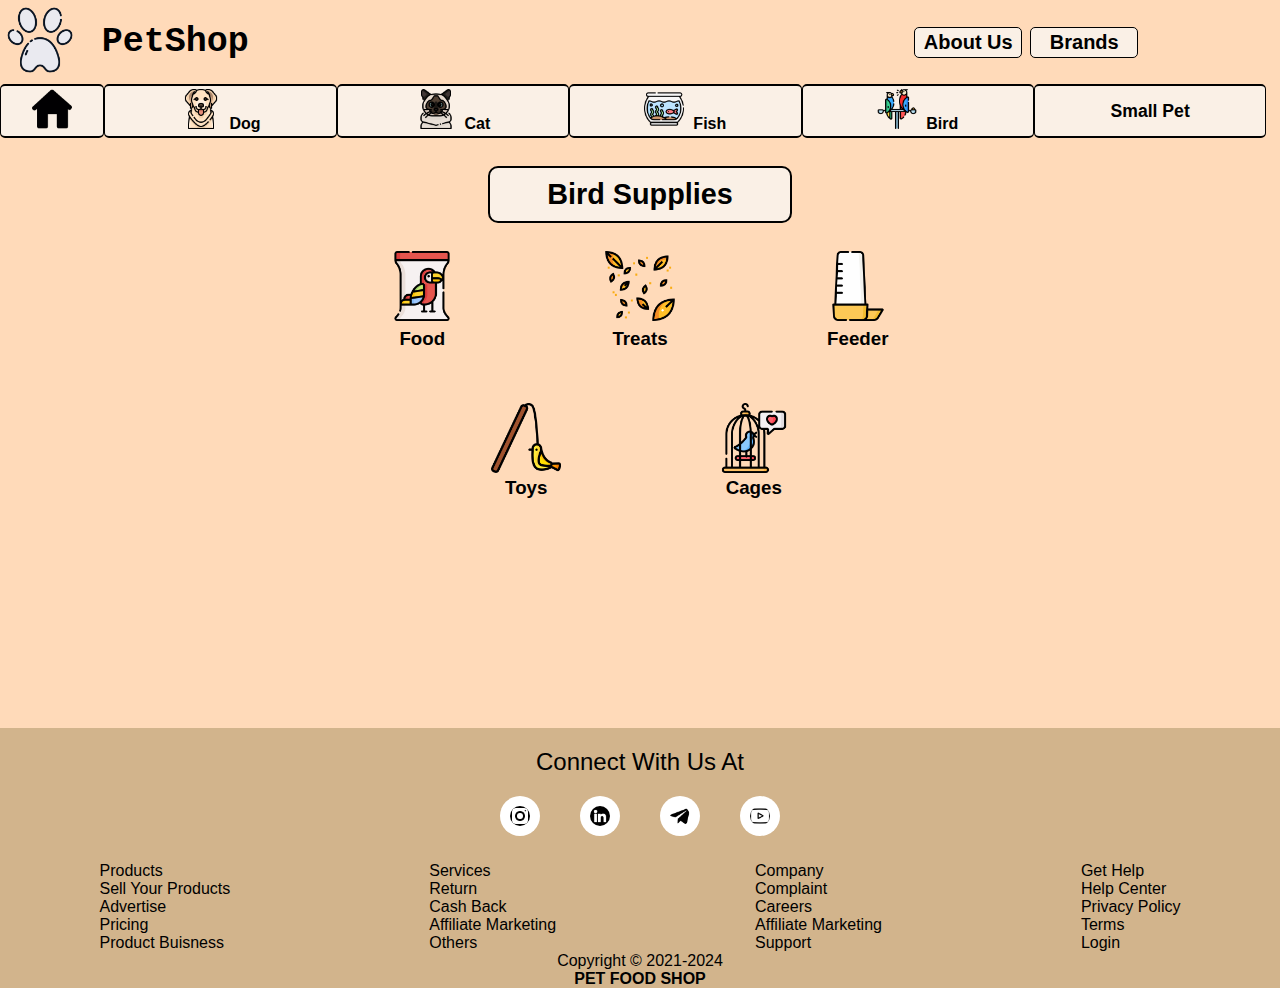
<file: pet_header/bird.html>
<!DOCTYPE html>
<html lang="en">
<head>
    <meta charset="UTF-8">
    <meta name="viewport" content="width=device-width, initial-scale=1">
    <title>PetShop - Bird</title>
    <link rel="shortcut icon" href="../images/paw.png">
    <link rel="stylesheet" href="../css/header_and_footer.css">
    <link rel="stylesheet" href="../css/main_section2.css">
    <link rel="stylesheet" href="../css/slicknav.css">
    <script src="https://code.jquery.com/jquery-3.2.1.min.js"></script>
    <script src="../js/jquery.slicknav.min.js"></script>
    <script type="text/javascript">
        $(document).ready(function(){
            $('#nav_menu').slicknav({prependTo:"#mobile_menu"});
        });
    </script>

</head>
<body>
<header>
    <table class="header1">
        <tr>
            <th class="img_logo"><img src="../images/paw.png" alt="Paw" height=70></th>
            <th class="pet_shop"><h1><a href="../index.html">PetShop</a></h1></th>
            <th class="space"><p></p></th>
            <th class="info"><h2 class="about_us"><a href="../information/about_us.html">About Us</a></h2></th>
            <th class="info"><h2 class="brands"><a href="../information/brands.html">Brands</a></h2></th>
            <th class="space"><p></p></th>
            <th class="img_wishlist"><a href="../information/wishlist.html">
                <img src="../images/wishlist.png" alt="Wish List" height=70 title="Wish List"></a></th>
            </tr>
        </table>
        <p></p>

        <nav id="nav_menu">
            <ul>
                <li id="house"><a href="../index.html">
                    <img src="../images/house.png" alt="Home page" height="40" title="Homepage"></a></li>
                <li><a href="../pet_header/dog.html">
                    <img src="../images/pets/dog.png" alt="picture of the dog" height="40">&nbsp;&nbsp;Dog</a></li>
                <li><a href="../pet_header/cat.html">
                    <img src="../images/pets/cat.png" alt="picture of the cat" height="40">&nbsp;&nbsp;Cat</a></li>
                <li><a href="../pet_header/fish.html">
                    <img src="../images/pets/fish.png" alt="picture of the fish" height="40">&nbsp;&nbsp;Fish</a></li>
                <li><a href="../pet_header/bird.html">
                    <img src="../images/pets/bird.png" alt="picture of the bird" height="40">&nbsp;&nbsp;Bird</a></li>
                <li id="last_item"><p>Small Pet</p>
                    <ul>
                        <li><a href="../pet_header/hamster.html">
                            <img src="../images/pets/hamster.png" alt="picture of the hamster" height="30">Hamster</a></li>
                        <li><a href="../pet_header/chinchilla.html">
                            <img src="../images/pets/chinchilla.png" alt="picture of the chinchilla" height="30">Chinchilla</a></li>
                        <li><a href="../pet_header/guinea_pig.html">
                            <img src="../images/pets/guinea_pig.png" alt="picture of the guinea pig" height="30">Guinea Pig</a></li>
                        <li><a href="../pet_header/rabbit.html">
                            <img src="../images/pets/rabbit.png" alt="picture of the rabbit" height="30">Rabbit</a></li>
                    </ul>
                </li>
            </ul>
        </nav>
    </header>

    <main>
        <br>
        <h2>Bird Supplies</h2>
        <br>
        <div class="container">
            <div class="item">
                <div class="item_box">
                    <a href="../supplies/bird/bird_food.html">
                        <img src="../images/bird/food.png" alt="picture of the bird food" height="70">
                        <h3>Food</h3>
                    </a>
                </div>
            </div>
            <div class="item">
                <div class="item_box">
                    <a href="../supplies/bird/bird_treats.html">
                        <img src="../images/bird/treats.png" alt="picture of the bird treats" height="70">
                        <h3>Treats</h3>
                    </a>
                </div>
            </div>
            <div class="item">
                <div class="item_box">
                    <a href="../supplies/bird/bird_feeder.html">
                        <img src="../images/bird/feeder.png" alt="picture of the bird feeder" height="70">
                        <h3>Feeder</h3>
                    </a>
                </div>
            </div>
            <div class="item2">
                <div class="item_box">
                    <a href="../supplies/bird/bird_toys_decor.html">
                        <img src="../images/bird/toy.png" alt="picture of the bird toy" height="70">
                        <h3>Toys</h3>
                    </a>
                </div>
            </div>
            <div class="item3">
                <div class="item_box">
                    <a href="../supplies/bird/bird_cages.html">
                        <img src="../images/bird/cage.png" alt="picture of the bird cage" height="70">
                        <h3>Cages</h3>
                    </a>
                </div>
            </div>
        </div>
    </main>

    <footer>
        <div Class="footer1">
            Connect With Us At
            <div Class="Social-Media" style="display: flex; justify-content: center;">
                <a Href="#"> <img src="../images/footer_img/instagram.png" alt="insta" class="footer1-section-img"></a>
                <a Href="#"> <img src="../images/footer_img/linkedin.png" alt="linked" class="footer1-section-img"> </a>
                <a Href="#"> <img src="../images/footer_img/telegram.png" alt="tele" class="footer1-section-img"> </a>
                <a Href="#"> <img src="../images/footer_img/youtube.png" alt="yout" class="footer1-section-img"> </a>
            </div>
        </div>
        <div Class="footer2">
            <div Class="Product">
                <div Class="Heading">Products</div>
                <div Class="div">Sell Your Products</div>
                <div Class="div">Advertise</div>
                <div Class="div">Pricing</div>
                <div Class="div">Product Buisness</div>
            </div>
            <div Class="Services">
                <div Class="Heading">Services</div>
                <div Class="div">Return</div>
                <div Class="div">Cash Back</div>
                <div Class="div">Affiliate Marketing</div>
                <div Class="div">Others</div>
            </div>
            <div Class="Company">
                <div Class="Heading">Company</div>
                <div Class="div">Complaint</div>
                <div Class="div">Careers</div>
                <div Class="div">Affiliate Marketing</div>
                <div Class="div">Support</div>
            </div>
            <div Class="Get Help">
                <div Class="Heading">Get Help</div>
                <div Class="div">Help Center</div>
                <div Class="div">Privacy Policy</div>
                <div Class="div">Terms</div>
                <div Class="div">Login</div>
            </div>
        </div>
        <div Class="footer3">
            Copyright © 2021-2024
            <H4>PET FOOD SHOP</H4>

        </div>
    </footer>
</body>
</html>
</file>
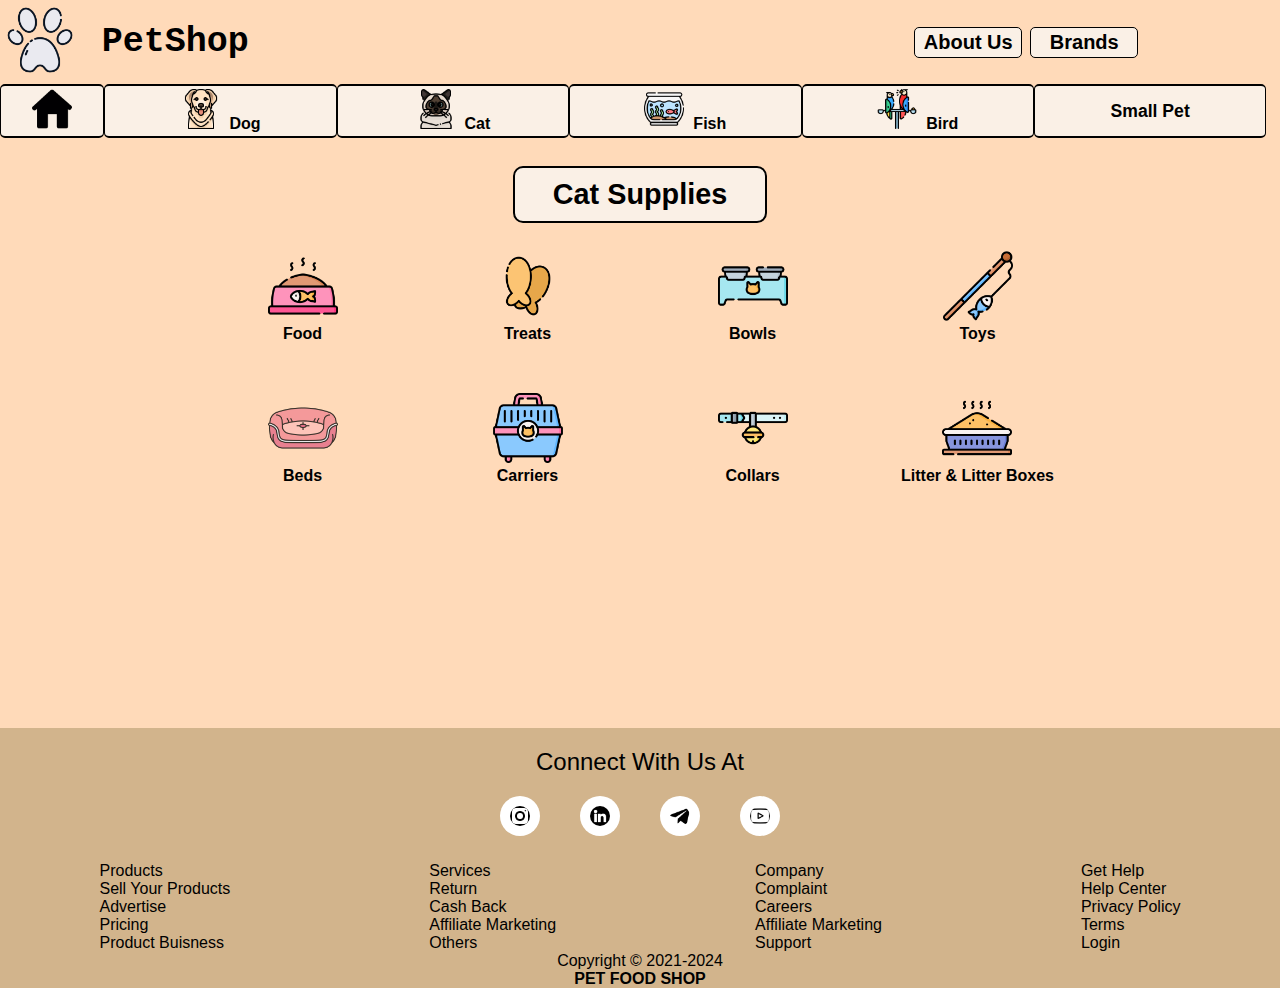
<file: pet_header/cat.html>
<!DOCTYPE html>
<html lang="en">
<head>
    <meta charset="UTF-8">
    <meta name="viewport" content="width=device-width, initial-scale=1">
    <title>PetShop - Cat</title>
    <link rel="shortcut icon" href="../images/paw.png">
    <link rel="stylesheet" href="../css/header_and_footer.css">
    <link rel="stylesheet" href="../css/main_section.css">
    <link rel="stylesheet" href="../css/slicknav.css">
    <script src="https://code.jquery.com/jquery-3.2.1.min.js"></script>
    <script src="../js/jquery.slicknav.min.js"></script>
    <script type="text/javascript">
        $(document).ready(function(){
            $('#nav_menu').slicknav({prependTo:"#mobile_menu"});
        });
    </script>

</head>
<body>
<header>
    <table class="header1">
        <tr>
            <th class="img_logo"><img src="../images/paw.png" alt="Paw" height=70></th>
            <th class="pet_shop"><h1><a href="../index.html">PetShop</a></h1></th>
            <th class="space"><p></p></th>
            <th class="info"><h2 class="about_us"><a href="../information/about_us.html">About Us</a></h2></th>
            <th class="info"><h2 class="brands"><a href="../information/brands.html">Brands</a></h2></th>
            <th class="space"><p></p></th>
            <th class="img_wishlist"><a href="../information/wishlist.html">
                <img src="../images/wishlist.png" alt="Wish List" height=70 title="Wish List"></a></th>
            </tr>
        </table>
        <p></p>

        <nav id="nav_menu">
            <ul>
                <li id="house"><a href="../index.html">
                    <img src="../images/house.png" alt="Home page" height="40" title="Homepage"></a></li>
                <li><a href="../pet_header/dog.html">
                    <img src="../images/pets/dog.png" alt="picture of the dog" height="40">&nbsp;&nbsp;Dog</a></li>
                <li><a href="../pet_header/cat.html">
                    <img src="../images/pets/cat.png" alt="picture of the cat" height="40">&nbsp;&nbsp;Cat</a></li>
                <li><a href="../pet_header/fish.html">
                    <img src="../images/pets/fish.png" alt="picture of the fish" height="40">&nbsp;&nbsp;Fish</a></li>
                <li><a href="../pet_header/bird.html">
                    <img src="../images/pets/bird.png" alt="picture of the bird" height="40">&nbsp;&nbsp;Bird</a></li>
                <li id="last_item"><p>Small Pet</p>
                    <ul>
                        <li><a href="../pet_header/hamster.html">
                            <img src="../images/pets/hamster.png" alt="picture of the hamster" height="30">Hamster</a></li>
                        <li><a href="../pet_header/chinchilla.html">
                            <img src="../images/pets/chinchilla.png" alt="picture of the chinchilla" height="30">Chinchilla</a></li>
                        <li><a href="../pet_header/guinea_pig.html">
                            <img src="../images/pets/guinea_pig.png" alt="picture of the guinea pig" height="30">Guinea Pig</a></li>
                        <li><a href="../pet_header/rabbit.html">
                            <img src="../images/pets/rabbit.png" alt="picture of the rabbit" height="30">Rabbit</a></li>
                    </ul>
                </li>
            </ul>
        </nav>
    </header>

    <main>
        <br>
        <h2>Cat Supplies</h2>
        <br>
        <div class="container">
            <div class="item">
                <div class="item_box">
                    <a href="../supplies/cat/cat_food.html">
                        <img src="../images/cat/food.png" alt="picture of the cat food" height="70">
                        <h3>Food</h3>
                    </a>
                </div>
            </div>
            <div class="item">
                <div class="item_box">
                    <a href="../supplies/cat/cat_treats.html">
                        <img src="../images/cat/treats.png" alt="picture of the cat treats" height="70">
                        <h3>Treats</h3>
                    </a>
                </div>
            </div>
            <div class="item">
                <div class="item_box">
                    <a href="../supplies/cat/cat_bowls.html">
                        <img src="../images/cat/bowl.png" alt="picture of the cat bowl" height="70">
                        <h3>Bowls</h3>
                    </a>
                </div>
            </div>
            <div class="item">
                <div class="item_box">
                    <a href="../supplies/cat/cat_toys.html">
                        <img src="../images/cat/toy.png" alt="picture of the cat toy" height="70">
                        <h3>Toys</h3>
                    </a>
                </div>
            </div>
            <div class="item">
                <div class="item_box">
                    <a href="../supplies/cat/cat_beds.html">
                        <img src="../images/cat/bed.png" alt="picture of the cat bed" height="70">
                        <h3>Beds</h3>
                    </a>
                </div>
            </div>
            <div class="item">
                <div class="item_box">
                    <a href="../supplies/cat/cat_carriers.html">
                        <img src="../images/cat/carrier.png" alt="picture of the cat carrier" height="70">
                        <h3>Carriers</h3>
                    </a>
                </div>
            </div>
            <div class="item">
                <div class="item_box">
                    <a href="../supplies/cat/cat_collars.html">
                        <img src="../images/cat/collar.png" alt="picture of the cat collar" height="70">
                        <h3>Collars</h3>
                    </a>
                </div>
            </div>
            <div class="item">
                <div class="item_box">
                    <a href="../supplies/cat/cat_trays.html">
                        <img src="../images/cat/tray.png" alt="picture of the cat litter box" height="70">
                        <h3>Litter & Litter Boxes</h3>
                    </a>
                </div>
            </div>
        </div>
    </main>

    <footer>
        <div Class="footer1">
            Connect With Us At
            <div Class="Social-Media" style="display: flex; justify-content: center;">
                <a Href="#"> <img src="../images/footer_img/instagram.png" alt="insta" class="footer1-section-img"></a>
                <a Href="#"> <img src="../images/footer_img/linkedin.png" alt="linked" class="footer1-section-img"> </a>
                <a Href="#"> <img src="../images/footer_img/telegram.png" alt="tele" class="footer1-section-img"> </a>
                <a Href="#"> <img src="../images/footer_img/youtube.png" alt="yout" class="footer1-section-img"> </a>
            </div>
        </div>
        <div Class="footer2">
            <div Class="Product">
                <div Class="Heading">Products</div>
                <div Class="div">Sell Your Products</div>
                <div Class="div">Advertise</div>
                <div Class="div">Pricing</div>
                <div Class="div">Product Buisness</div>
            </div>
            <div Class="Services">
                <div Class="Heading">Services</div>
                <div Class="div">Return</div>
                <div Class="div">Cash Back</div>
                <div Class="div">Affiliate Marketing</div>
                <div Class="div">Others</div>
            </div>
            <div Class="Company">
                <div Class="Heading">Company</div>
                <div Class="div">Complaint</div>
                <div Class="div">Careers</div>
                <div Class="div">Affiliate Marketing</div>
                <div Class="div">Support</div>
            </div>
            <div Class="Get Help">
                <div Class="Heading">Get Help</div>
                <div Class="div">Help Center</div>
                <div Class="div">Privacy Policy</div>
                <div Class="div">Terms</div>
                <div Class="div">Login</div>
            </div>
        </div>
        <div Class="footer3">
            Copyright © 2021-2024
            <H4>PET FOOD SHOP</H4>

        </div>
    </footer>
</body>
</html>
</file>
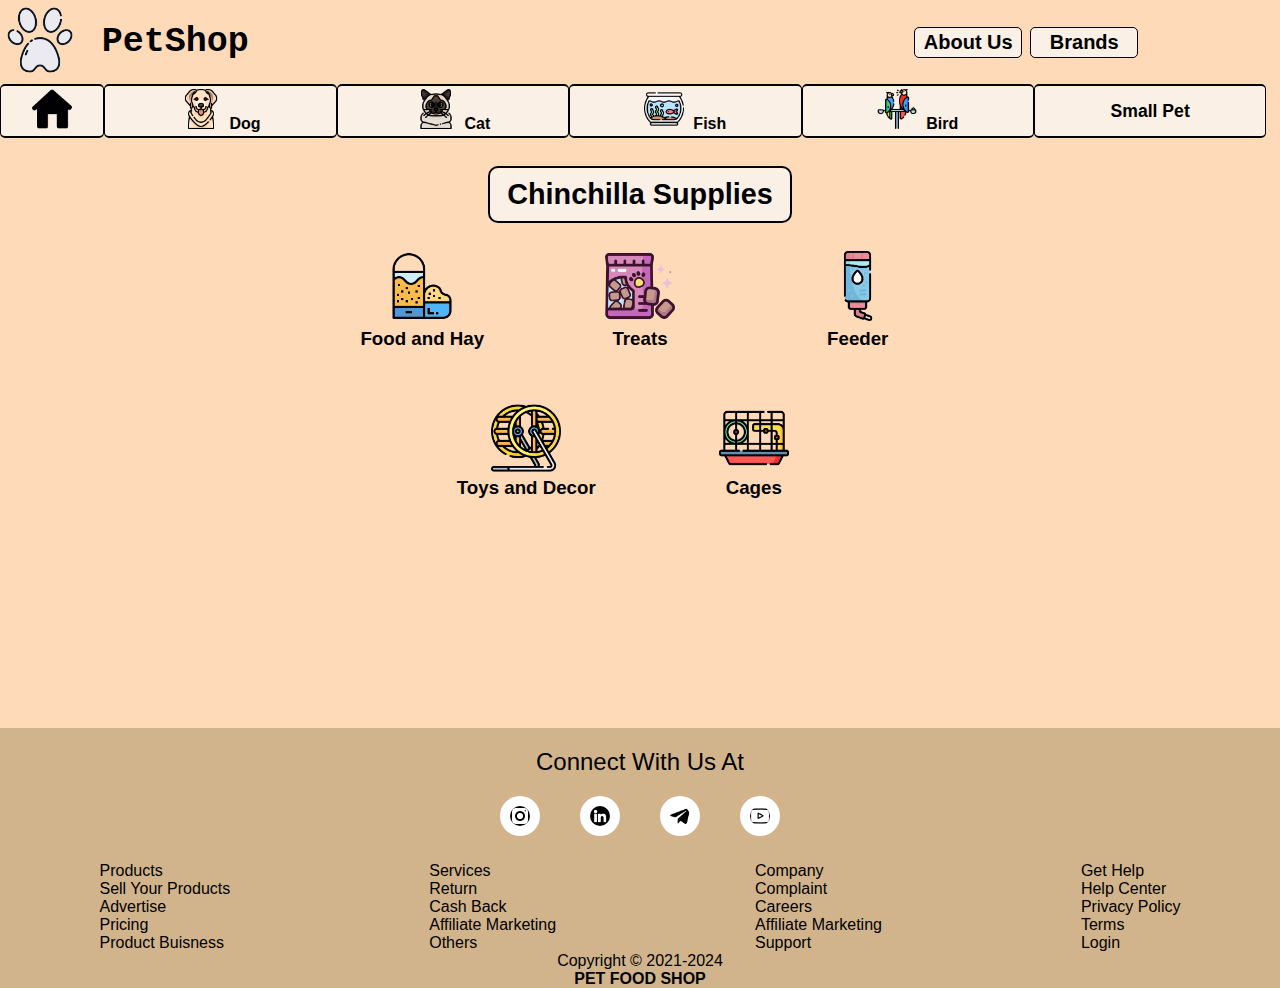
<file: pet_header/chinchilla.html>
<!DOCTYPE html>
<html lang="en">
<head>
    <meta charset="UTF-8">
    <meta name="viewport" content="width=device-width, initial-scale=1">
    <title>PetShop - Chinchilla</title>
    <link rel="shortcut icon" href="../images/paw.png">
    <link rel="stylesheet" href="../css/header_and_footer.css">
    <link rel="stylesheet" href="../css/main_section2.css">
    <link rel="stylesheet" href="../css/slicknav.css">
    <script src="https://code.jquery.com/jquery-3.2.1.min.js"></script>
    <script src="../js/jquery.slicknav.min.js"></script>
    <script type="text/javascript">
        $(document).ready(function(){
            $('#nav_menu').slicknav({prependTo:"#mobile_menu"});
        });
    </script>

</head>
<body>
<header>
    <table class="header1">
        <tr>
            <th class="img_logo"><img src="../images/paw.png" alt="Paw" height=70></th>
            <th class="pet_shop"><h1><a href="../index.html">PetShop</a></h1></th>
            <th class="space"><p></p></th>
            <th class="info"><h2 class="about_us"><a href="../information/about_us.html">About Us</a></h2></th>
            <th class="info"><h2 class="brands"><a href="../information/brands.html">Brands</a></h2></th>
            <th class="space"><p></p></th>
            <th class="img_wishlist"><a href="../information/wishlist.html">
                <img src="../images/wishlist.png" alt="Wish List" height=70 title="Wish List"></a></th>
            </tr>
        </table>
        <p></p>

        <nav id="nav_menu">
            <ul>
                <li id="house"><a href="../index.html">
                    <img src="../images/house.png" alt="Home page" height="40" title="Homepage"></a></li>
                <li><a href="../pet_header/dog.html">
                    <img src="../images/pets/dog.png" alt="picture of the dog" height="40">&nbsp;&nbsp;Dog</a></li>
                <li><a href="../pet_header/cat.html">
                    <img src="../images/pets/cat.png" alt="picture of the cat" height="40">&nbsp;&nbsp;Cat</a></li>
                <li><a href="../pet_header/fish.html">
                    <img src="../images/pets/fish.png" alt="picture of the fish" height="40">&nbsp;&nbsp;Fish</a></li>
                <li><a href="../pet_header/bird.html">
                    <img src="../images/pets/bird.png" alt="picture of the bird" height="40">&nbsp;&nbsp;Bird</a></li>
                <li id="last_item"><p>Small Pet</p>
                    <ul>
                        <li><a href="../pet_header/hamster.html">
                            <img src="../images/pets/hamster.png" alt="picture of the hamster" height="30">Hamster</a></li>
                        <li><a href="../pet_header/chinchilla.html">
                            <img src="../images/pets/chinchilla.png" alt="picture of the chinchilla" height="30">Chinchilla</a></li>
                        <li><a href="../pet_header/guinea_pig.html">
                            <img src="../images/pets/guinea_pig.png" alt="picture of the guinea pig" height="30">Guinea Pig</a></li>
                        <li><a href="../pet_header/rabbit.html">
                            <img src="../images/pets/rabbit.png" alt="picture of the rabbit" height="30">Rabbit</a></li>
                    </ul>
                </li>
            </ul>
        </nav>
    </header>

    <main>
        <br>
        <h2>Chinchilla Supplies</h2>
        <br>
        <div class="container">
            <div class="item">
                <div class="item_box">
                    <a href="../supplies/chinchilla/chinchilla_food.html">
                        <img src="../images/chinchilla/food.png" alt="picture of the chinchilla food" height="70">
                        <h3>Food and Hay</h3>
                    </a>
                </div>
            </div>
            <div class="item">
                <div class="item_box">
                    <a href="../supplies/chinchilla/chinchilla_treats.html">
                        <img src="../images/chinchilla/treats.png" alt="picture of the chinchilla treats" height="70">
                        <h3>Treats</h3>
                    </a>
                </div>
            </div>
            <div class="item">
                <div class="item_box">
                    <a href="../supplies/chinchilla/chinchilla_feeder.html">
                        <img src="../images/chinchilla/feeder.png" alt="picture of the chinchilla feeder" height="70">
                        <h3>Feeder</h3>
                    </a>
                </div>
            </div>
            <div class="item2">
                <div class="item_box">
                    <a href="../supplies/chinchilla/chinchilla_toys_decor.html">
                        <img src="../images/chinchilla/decor.png" alt="picture of the chinchilla decor" height="70">
                        <h3>Toys and Decor</h3>
                    </a>
                </div>
            </div>
            <div class="item3">
                <div class="item_box">
                    <a href="../supplies/chinchilla/chinchilla_cages.html">
                        <img src="../images/chinchilla/cage.png" alt="picture of the chinchilla cage" height="70">
                        <h3>Cages</h3>
                    </a>
                </div>
            </div>
        </div>
    </main>

    <footer>
        <div Class="footer1">
            Connect With Us At
            <div Class="Social-Media" style="display: flex; justify-content: center;">
                <a Href="#"> <img src="../images/footer_img/instagram.png" alt="insta" class="footer1-section-img"></a>
                <a Href="#"> <img src="../images/footer_img/linkedin.png" alt="linked" class="footer1-section-img"> </a>
                <a Href="#"> <img src="../images/footer_img/telegram.png" alt="tele" class="footer1-section-img"> </a>
                <a Href="#"> <img src="../images/footer_img/youtube.png" alt="yout" class="footer1-section-img"> </a>
            </div>
        </div>
        <div Class="footer2">
            <div Class="Product">
                <div Class="Heading">Products</div>
                <div Class="div">Sell Your Products</div>
                <div Class="div">Advertise</div>
                <div Class="div">Pricing</div>
                <div Class="div">Product Buisness</div>
            </div>
            <div Class="Services">
                <div Class="Heading">Services</div>
                <div Class="div">Return</div>
                <div Class="div">Cash Back</div>
                <div Class="div">Affiliate Marketing</div>
                <div Class="div">Others</div>
            </div>
            <div Class="Company">
                <div Class="Heading">Company</div>
                <div Class="div">Complaint</div>
                <div Class="div">Careers</div>
                <div Class="div">Affiliate Marketing</div>
                <div Class="div">Support</div>
            </div>
            <div Class="Get Help">
                <div Class="Heading">Get Help</div>
                <div Class="div">Help Center</div>
                <div Class="div">Privacy Policy</div>
                <div Class="div">Terms</div>
                <div Class="div">Login</div>
            </div>
        </div>
        <div Class="footer3">
            Copyright © 2021-2024
            <H4>PET FOOD SHOP</H4>

        </div>
    </footer>
</body>
</html>
</file>
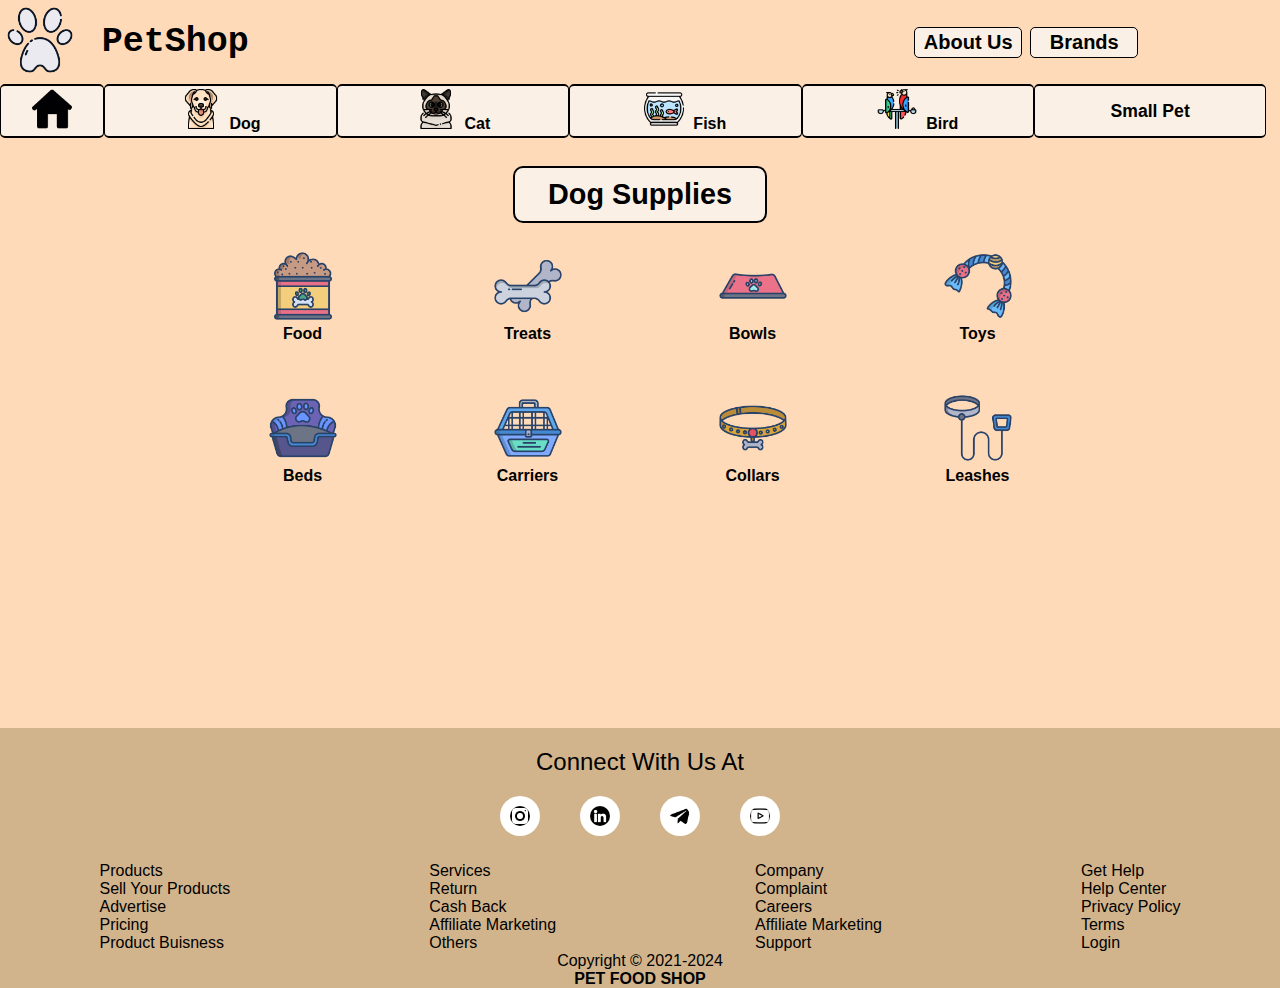
<file: pet_header/dog.html>
<!DOCTYPE html>
<html lang="en">

<head>
    <meta charset="UTF-8">
    <meta name="viewport" content="width=device-width, initial-scale=1">
    <title>PetShop - Dog Supplies</title>
    <link rel="shortcut icon" href="../images/paw.png">
    <link rel="stylesheet" href="../css/header_and_footer.css">
    <link rel="stylesheet" href="../css/main_section.css">
    <link rel="stylesheet" href="../css/slicknav.css">
    <script src="https://code.jquery.com/jquery-3.2.1.min.js"></script>
    <script src="../js/jquery.slicknav.min.js"></script>
    <script type="text/javascript">
        $(document).ready(function () {
            $('#nav_menu').slicknav({ prependTo: "#mobile_menu" });
        });
    </script>

</head>

<body>
    <header>
        <table class="header1">
            <tr>
                <th class="img_logo"><img src="../images/paw.png" alt="Paw" height=70></th>
                <th class="pet_shop">
                    <h1><a href="../index.html">PetShop</a></h1>
                </th>
                <th class="space">
                    <p></p>
                </th>
                <th class="info">
                    <h2 class="about_us"><a href="../information/about_us.html">About Us</a></h2>
                </th>
                <th class="info">
                    <h2 class="brands"><a href="../information/brands.html">Brands</a></h2>
                </th>
                <th class="space">
                    <p></p>
                </th>
                <th class="img_wishlist"><a href="../information/wishlist.html">
                        <img src="../images/wishlist.png" alt="Wish List" height=70 title="Wish List"></a></th>
            </tr>
        </table>
        <p></p>

        <nav id="nav_menu">
            <ul>
                <li id="house"><a href="../index.html">
                        <img src="../images/house.png" alt="Home page" height="40" title="Homepage"></a></li>
                <li><a href="../pet_header/dog.html">
                        <img src="../images/pets/dog.png" alt="picture of the dog" height="40">&nbsp;&nbsp;Dog</a></li>
                <li><a href="../pet_header/cat.html">
                        <img src="../images/pets/cat.png" alt="picture of the cat" height="40">&nbsp;&nbsp;Cat</a></li>
                <li><a href="../pet_header/fish.html">
                        <img src="../images/pets/fish.png" alt="picture of the fish" height="40">&nbsp;&nbsp;Fish</a>
                </li>
                <li><a href="../pet_header/bird.html">
                        <img src="../images/pets/bird.png" alt="picture of the bird" height="40">&nbsp;&nbsp;Bird</a>
                </li>
                <li id="last_item">
                    <p>Small Pet</p>
                    <ul>
                        <li><a href="../pet_header/hamster.html">
                                <img src="../images/pets/hamster.png" alt="picture of the hamster"
                                    height="30">Hamster</a></li>
                        <li><a href="../pet_header/chinchilla.html">
                                <img src="../images/pets/chinchilla.png" alt="picture of the chinchilla"
                                    height="30">Chinchilla</a></li>
                        <li><a href="../pet_header/guinea_pig.html">
                                <img src="../images/pets/guinea_pig.png" alt="picture of the guinea pig"
                                    height="30">Guinea Pig</a></li>
                        <li><a href="../pet_header/rabbit.html">
                                <img src="../images/pets/rabbit.png" alt="picture of the rabbit" height="30">Rabbit</a>
                        </li>
                    </ul>
                </li>
            </ul>
        </nav>
    </header>


    <main>
        <br>
        <h2>Dog Supplies</h2>
        <br>
        <div class="container">
            <div class="item">
                <div class="item_box">
                    <a href="../supplies/dog/dog_food.html">
                        <img src="../images/dog/dog_food.png" alt="picture of the dog food" height="70">
                        <h3>Food</h3>
                    </a>
                </div>
            </div>
            <div class="item">
                <div class="item_box">
                    <a href="../supplies/dog/dog_treats.html">
                        <img src="../images/dog/dog_treats.png" alt="picture of the dog treats" height="70">
                        <h3>Treats</h3>
                    </a>
                </div>
            </div>
            <div class="item">
                <div class="item_box">
                    <a href="../supplies/dog/dog_bowls.html">
                        <img src="../images/dog/dog_bowl.png" alt="picture of the dog bowl" height="70">
                        <h3>Bowls</h3>
                    </a>
                </div>
            </div>
            <div class="item">
                <div class="item_box">
                    <a href="../supplies/dog/dog_toys.html">
                        <img src="../images/dog/dog_toy1.png" alt="picture of the dog toy" height="70">
                        <h3>Toys</h3>
                    </a>
                </div>
            </div>
            <div class="item">
                <div class="item_box">
                    <a href="../supplies/dog/dog_beds.html">
                        <img src="../images/dog/dog_bed.png" alt="picture of the dog bed" height="70">
                        <h3>Beds</h3>
                    </a>
                </div>
            </div>
            <div class="item">
                <div class="item_box">
                    <a href="../supplies/dog/dog_carriers.html">
                        <img src="../images/dog/dog_carrier.png" alt="picture of the dog crate" height="70">
                        <h3>Carriers</h3>
                    </a>
                </div>
            </div>
            <div class="item">
                <div class="item_box">
                    <a href="../supplies/dog/dog_collars.html">
                        <img src="../images/dog/dog_collar.png" alt="picture of the dog collar" height="70">
                        <h3>Collars</h3>
                    </a>
                </div>
            </div>
            <div class="item">
                <div class="item_box">
                    <a href="../supplies/dog/dog_leashes.html">
                        <img src="../images/dog/dog_leash.png" alt="picture of the dog leash" height="70">
                        <h3>Leashes</h3>
                    </a>
                </div>
            </div>
        </div>
    </main>


    <footer>
        <div Class="footer1">
            Connect With Us At
            <div Class="Social-Media" style="display: flex; justify-content: center;">
                <a Href="#"> <img src="../images/footer_img/instagram.png" alt="insta" class="footer1-section-img"></a>
                <a Href="#"> <img src="../images/footer_img/linkedin.png" alt="linked" class="footer1-section-img"> </a>
                <a Href="#"> <img src="../images/footer_img/telegram.png" alt="tele" class="footer1-section-img"> </a>
                <a Href="#"> <img src="../images/footer_img/youtube.png" alt="yout" class="footer1-section-img"> </a>
            </div>
        </div>
        <div Class="footer2">
            <div Class="Product">
                <div Class="Heading">Products</div>
                <div Class="div">Sell Your Products</div>
                <div Class="div">Advertise</div>
                <div Class="div">Pricing</div>
                <div Class="div">Product Buisness</div>
            </div>
            <div Class="Services">
                <div Class="Heading">Services</div>
                <div Class="div">Return</div>
                <div Class="div">Cash Back</div>
                <div Class="div">Affiliate Marketing</div>
                <div Class="div">Others</div>
            </div>
            <div Class="Company">
                <div Class="Heading">Company</div>
                <div Class="div">Complaint</div>
                <div Class="div">Careers</div>
                <div Class="div">Affiliate Marketing</div>
                <div Class="div">Support</div>
            </div>
            <div Class="Get Help">
                <div Class="Heading">Get Help</div>
                <div Class="div">Help Center</div>
                <div Class="div">Privacy Policy</div>
                <div Class="div">Terms</div>
                <div Class="div">Login</div>
            </div>
        </div>
        <div Class="footer3">
            Copyright © 2021-2024
            <H4>PET FOOD SHOP</H4>

        </div>
    </footer>
</body>

</html>
</file>
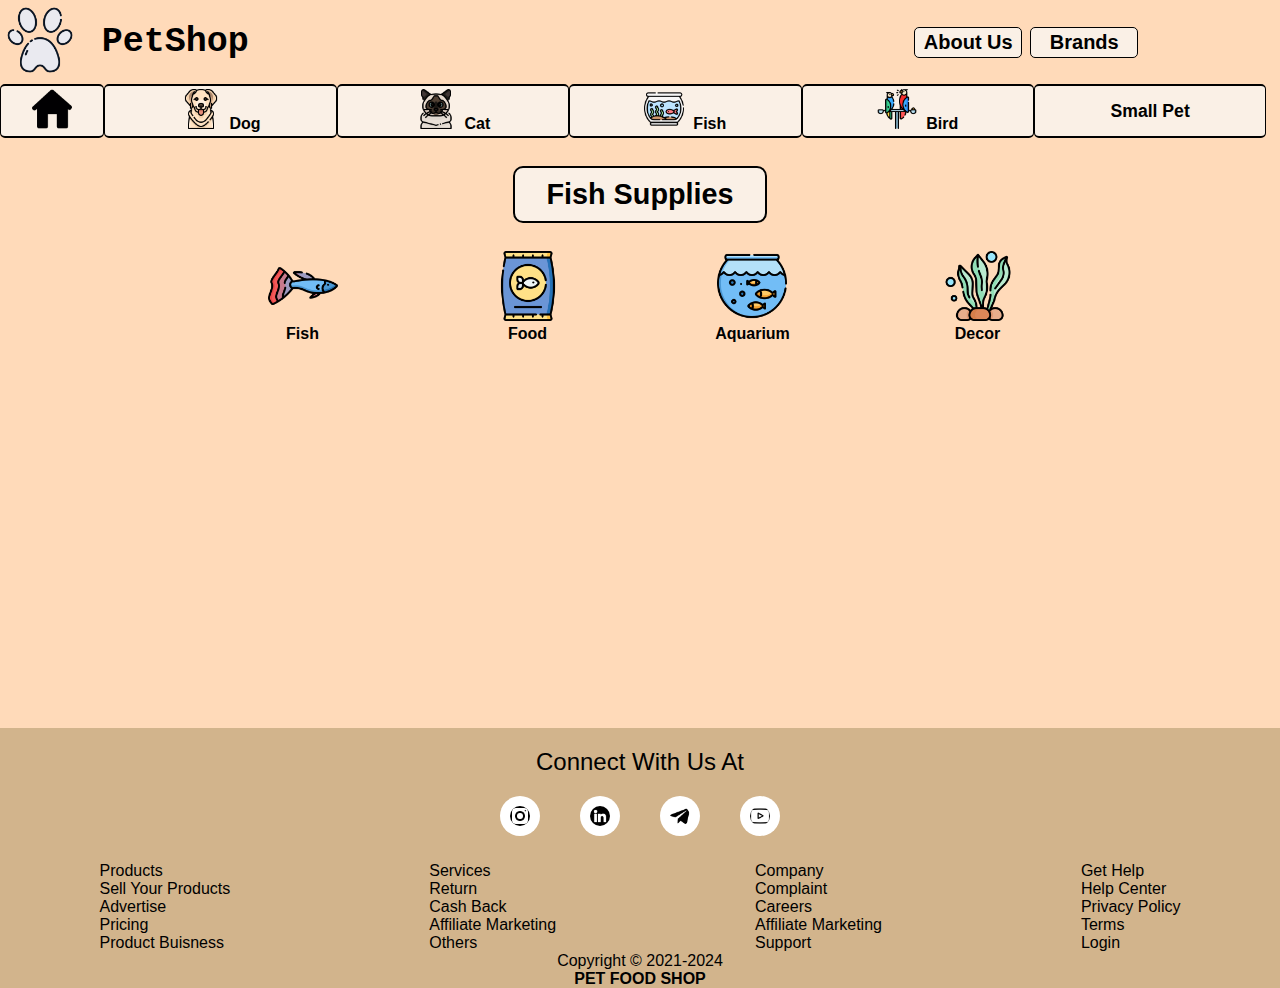
<file: pet_header/fish.html>
<!DOCTYPE html>
<html lang="en">
<head>
    <meta charset="UTF-8">
    <meta name="viewport" content="width=device-width, initial-scale=1">
    <title>PetShop - Fish</title>
    <link rel="shortcut icon" href="../images/paw.png">
    <link rel="stylesheet" href="../css/header_and_footer.css">
    <link rel="stylesheet" href="../css/main_section.css">
    <link rel="stylesheet" href="../css/slicknav.css">
    <script src="https://code.jquery.com/jquery-3.2.1.min.js"></script>
    <script src="../js/jquery.slicknav.min.js"></script>
    <script type="text/javascript">
        $(document).ready(function(){
            $('#nav_menu').slicknav({prependTo:"#mobile_menu"});
        });
    </script>

</head>

<body>
<header>
    <table class="header1">
        <tr>
            <th class="img_logo"><img src="../images/paw.png" alt="Paw" height=70></th>
            <th class="pet_shop"><h1><a href="../index.html">PetShop</a></h1></th>
            <th class="space"><p></p></th>
            <th class="info"><h2 class="about_us"><a href="../information/about_us.html">About Us</a></h2></th>
            <th class="info"><h2 class="brands"><a href="../information/brands.html">Brands</a></h2></th>
            <th class="space"><p></p></th>
            <th class="img_wishlist"><a href="../information/wishlist.html">
                <img src="../images/wishlist.png" alt="Wish List" height=70 title="Wish List"></a></th>
            </tr>
        </table>
        <p></p>

        <nav id="nav_menu">
            <ul>
                <li id="house"><a href="../index.html">
                    <img src="../images/house.png" alt="Home page" height="40" title="Homepage"></a></li>
                <li><a href="../pet_header/dog.html">
                    <img src="../images/pets/dog.png" alt="picture of the dog" height="40">&nbsp;&nbsp;Dog</a></li>
                <li><a href="../pet_header/cat.html">
                    <img src="../images/pets/cat.png" alt="picture of the cat" height="40">&nbsp;&nbsp;Cat</a></li>
                <li><a href="../pet_header/fish.html">
                    <img src="../images/pets/fish.png" alt="picture of the fish" height="40">&nbsp;&nbsp;Fish</a></li>
                <li><a href="../pet_header/bird.html">
                    <img src="../images/pets/bird.png" alt="picture of the bird" height="40">&nbsp;&nbsp;Bird</a></li>
                <li id="last_item"><p>Small Pet</p>
                    <ul>
                        <li><a href="../pet_header/hamster.html">
                            <img src="../images/pets/hamster.png" alt="picture of the hamster" height="30">Hamster</a></li>
                        <li><a href="../pet_header/chinchilla.html">
                            <img src="../images/pets/chinchilla.png" alt="picture of the chinchilla" height="30">Chinchilla</a></li>
                        <li><a href="../pet_header/guinea_pig.html">
                            <img src="../images/pets/guinea_pig.png" alt="picture of the guinea pig" height="30">Guinea Pig</a></li>
                        <li><a href="../pet_header/rabbit.html">
                            <img src="../images/pets/rabbit.png" alt="picture of the rabbit" height="30">Rabbit</a></li>
                    </ul>
                </li>
            </ul>
        </nav>
    </header>

    <main>
        <br>
        <h2>Fish Supplies</h2>
        <br>
        <div class="container">
            <div class="item">
                <div class="item_box">
                    <a href="../supplies/fish/fish.html">
                        <img src="../images/fish/fish.png" alt="picture of the fish" height="70">
                        <h3>Fish</h3>
                    </a>
                </div>
            </div>
            <div class="item">
                <div class="item_box">
                    <a href="../supplies/fish/fish_food.html">
                        <img src="../images/fish/food.png" alt="picture of the fish food" height="70">
                        <h3>Food</h3>
                    </a>
                </div>
            </div>
            <div class="item">
                <div class="item_box">
                    <a href="../supplies/fish/fish_aquarium.html">
                        <img src="../images/fish/aquarium.png" alt="picture of the aquarium" height="70">
                        <h3>Aquarium</h3>
                    </a>
                </div>
            </div>
            <div class="item">
                <div class="item_box">
                    <a href="../supplies/fish/fish_decor.html">
                        <img src="../images/fish/decor.png" alt="picture of the aquarium decor" height="70">
                        <h3>Decor</h3>
                    </a>
                </div>
            </div>
        </div>
    </main>

    <footer>
        <div Class="footer1">
            Connect With Us At
            <div Class="Social-Media" style="display: flex; justify-content: center;">
                <a Href="#"> <img src="../images/footer_img/instagram.png" alt="insta" class="footer1-section-img"></a>
                <a Href="#"> <img src="../images/footer_img/linkedin.png" alt="linked" class="footer1-section-img"> </a>
                <a Href="#"> <img src="../images/footer_img/telegram.png" alt="tele" class="footer1-section-img"> </a>
                <a Href="#"> <img src="../images/footer_img/youtube.png" alt="yout" class="footer1-section-img"> </a>
            </div>
        </div>
        <div Class="footer2">
            <div Class="Product">
                <div Class="Heading">Products</div>
                <div Class="div">Sell Your Products</div>
                <div Class="div">Advertise</div>
                <div Class="div">Pricing</div>
                <div Class="div">Product Buisness</div>
            </div>
            <div Class="Services">
                <div Class="Heading">Services</div>
                <div Class="div">Return</div>
                <div Class="div">Cash Back</div>
                <div Class="div">Affiliate Marketing</div>
                <div Class="div">Others</div>
            </div>
            <div Class="Company">
                <div Class="Heading">Company</div>
                <div Class="div">Complaint</div>
                <div Class="div">Careers</div>
                <div Class="div">Affiliate Marketing</div>
                <div Class="div">Support</div>
            </div>
            <div Class="Get Help">
                <div Class="Heading">Get Help</div>
                <div Class="div">Help Center</div>
                <div Class="div">Privacy Policy</div>
                <div Class="div">Terms</div>
                <div Class="div">Login</div>
            </div>
        </div>
        <div Class="footer3">
            Copyright © 2021-2024
            <H4>PET FOOD SHOP</H4>

        </div>
    </footer>
</body>
</html>
</file>
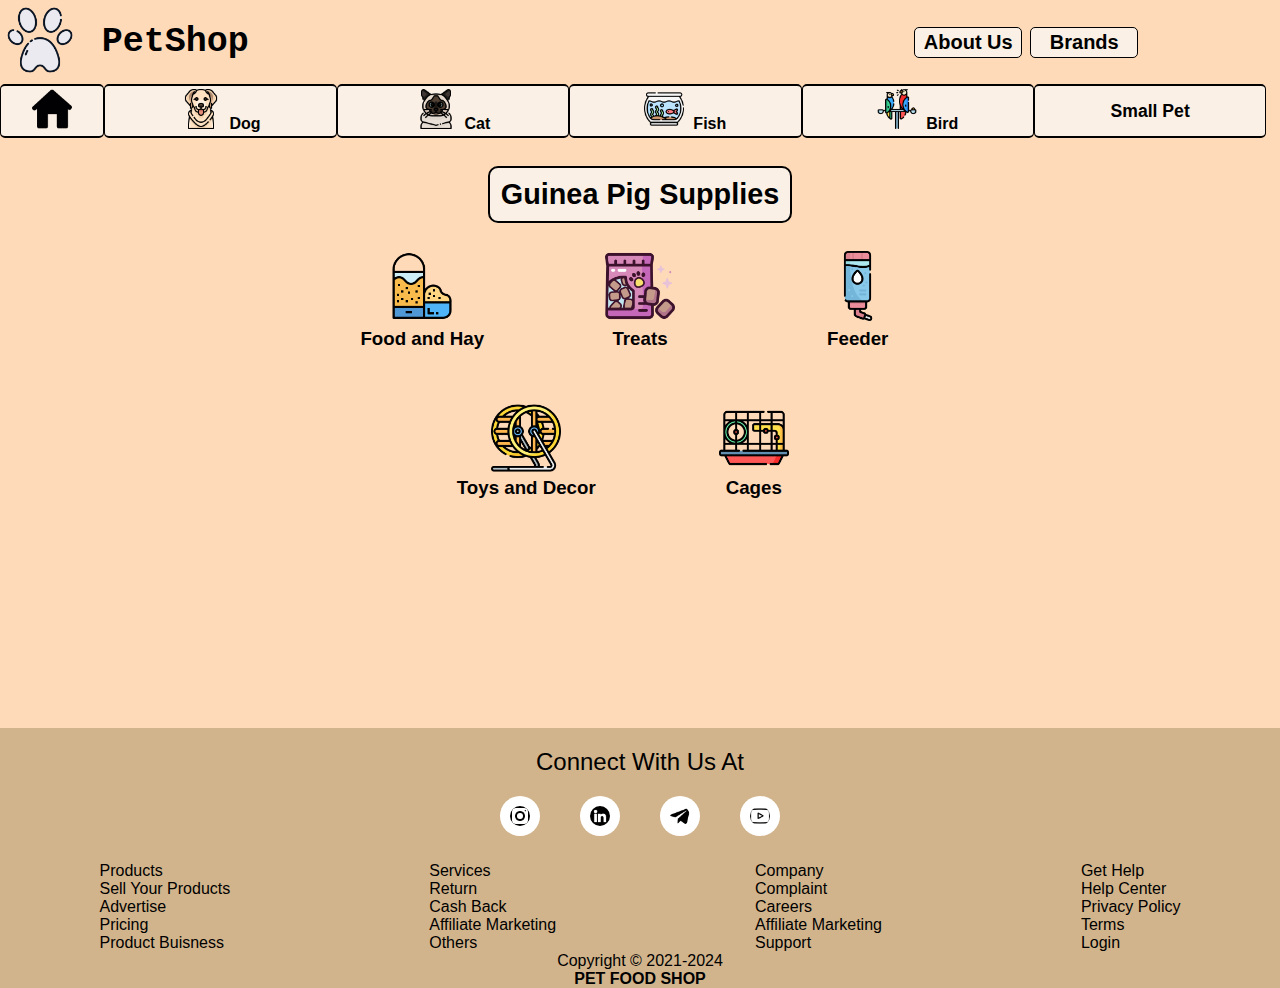
<file: pet_header/guinea_pig.html>
<!DOCTYPE html>
<html lang="en">
<head>
    <meta charset="UTF-8">
    <meta name="viewport" content="width=device-width, initial-scale=1">
    <title>PetShop - Guinea Pig</title>
    <link rel="shortcut icon" href="../images/paw.png">
    <link rel="stylesheet" href="../css/header_and_footer.css">
    <link rel="stylesheet" href="../css/main_section2.css">
    <link rel="stylesheet" href="../css/slicknav.css">
    <script src="https://code.jquery.com/jquery-3.2.1.min.js"></script>
    <script src="../js/jquery.slicknav.min.js"></script>
    <script type="text/javascript">
        $(document).ready(function(){
            $('#nav_menu').slicknav({prependTo:"#mobile_menu"});
        });
    </script>

</head>
<body>
<header>
    <table class="header1">
        <tr>
            <th class="img_logo"><img src="../images/paw.png" alt="Paw" height=70></th>
            <th class="pet_shop"><h1><a href="../index.html">PetShop</a></h1></th>
            <th class="space"><p></p></th>
            <th class="info"><h2 class="about_us"><a href="../information/about_us.html">About Us</a></h2></th>
            <th class="info"><h2 class="brands"><a href="../information/brands.html">Brands</a></h2></th>
            <th class="space"><p></p></th>
            <th class="img_wishlist"><a href="../information/wishlist.html">
                <img src="../images/wishlist.png" alt="Wish List" height=70 title="Wish List"></a></th>
            </tr>
        </table>
        <p></p>

        <nav id="nav_menu">
            <ul>
                <li id="house"><a href="../index.html">
                    <img src="../images/house.png" alt="Home page" height="40" title="Homepage"></a></li>
                <li><a href="../pet_header/dog.html">
                    <img src="../images/pets/dog.png" alt="picture of the dog" height="40">&nbsp;&nbsp;Dog</a></li>
                <li><a href="../pet_header/cat.html">
                    <img src="../images/pets/cat.png" alt="picture of the cat" height="40">&nbsp;&nbsp;Cat</a></li>
                <li><a href="../pet_header/fish.html">
                    <img src="../images/pets/fish.png" alt="picture of the fish" height="40">&nbsp;&nbsp;Fish</a></li>
                <li><a href="../pet_header/bird.html">
                    <img src="../images/pets/bird.png" alt="picture of the bird" height="40">&nbsp;&nbsp;Bird</a></li>
                <li id="last_item"><p>Small Pet</p>
                    <ul>
                        <li><a href="../pet_header/hamster.html">
                            <img src="../images/pets/hamster.png" alt="picture of the hamster" height="30">Hamster</a></li>
                        <li><a href="../pet_header/chinchilla.html">
                            <img src="../images/pets/chinchilla.png" alt="picture of the chinchilla" height="30">Chinchilla</a></li>
                        <li><a href="../pet_header/guinea_pig.html">
                            <img src="../images/pets/guinea_pig.png" alt="picture of the guinea pig" height="30">Guinea Pig</a></li>
                        <li><a href="../pet_header/rabbit.html">
                            <img src="../images/pets/rabbit.png" alt="picture of the rabbit" height="30">Rabbit</a></li>
                    </ul>
                </li>
            </ul>
        </nav>
    </header>

    <main>
        <br>
        <h2>Guinea Pig Supplies</h2>
        <br>
        <div class="container">
            <div class="item">
                <div class="item_box">
                    <a href="../supplies/guinea_pig/guinea_pig_food.html">
                        <img src="../images/guinea_pig/food.png" alt="picture of the guinea pig food" height="70">
                        <h3>Food and Hay</h3>
                    </a>
                </div>
            </div>
            <div class="item">
                <div class="item_box">
                    <a href="../supplies/guinea_pig/guinea_pig_treats.html">
                        <img src="../images/guinea_pig/treats.png" alt="picture of the guinea pig treats" height="70">
                        <h3>Treats</h3>
                    </a>
                </div>
            </div>
            <div class="item">
                <div class="item_box">
                    <a href="../supplies/guinea_pig/guinea_pig_feeder.html">
                        <img src="../images/guinea_pig/feeder.png" alt="picture of the guinea pig feeder" height="70">
                        <h3>Feeder</h3>
                    </a>
                </div>
            </div>
            <div class="item2">
                <div class="item_box">
                    <a href="../supplies/guinea_pig/guinea_pig_toys_decor.html">
                        <img src="../images/guinea_pig/decor.png" alt="picture of the guinea pig decor" height="70">
                        <h3>Toys and Decor</h3>
                    </a>
                </div>
            </div>
            <div class="item3">
                <div class="item_box">
                    <a href="../supplies/guinea_pig/guinea_pig_cages.html">
                        <img src="../images/guinea_pig/cage.png" alt="picture of the guinea pig cage" height="70">
                        <h3>Cages</h3>
                    </a>
                </div>
            </div>
        </div>
    </main>

    <footer>
        <div Class="footer1">
            Connect With Us At
            <div Class="Social-Media" style="display: flex; justify-content: center;">
                <a Href="#"> <img src="../images/footer_img/instagram.png" alt="insta" class="footer1-section-img"></a>
                <a Href="#"> <img src="../images/footer_img/linkedin.png" alt="linked" class="footer1-section-img"> </a>
                <a Href="#"> <img src="../images/footer_img/telegram.png" alt="tele" class="footer1-section-img"> </a>
                <a Href="#"> <img src="../images/footer_img/youtube.png" alt="yout" class="footer1-section-img"> </a>
            </div>
        </div>
        <div Class="footer2">
            <div Class="Product">
                <div Class="Heading">Products</div>
                <div Class="div">Sell Your Products</div>
                <div Class="div">Advertise</div>
                <div Class="div">Pricing</div>
                <div Class="div">Product Buisness</div>
            </div>
            <div Class="Services">
                <div Class="Heading">Services</div>
                <div Class="div">Return</div>
                <div Class="div">Cash Back</div>
                <div Class="div">Affiliate Marketing</div>
                <div Class="div">Others</div>
            </div>
            <div Class="Company">
                <div Class="Heading">Company</div>
                <div Class="div">Complaint</div>
                <div Class="div">Careers</div>
                <div Class="div">Affiliate Marketing</div>
                <div Class="div">Support</div>
            </div>
            <div Class="Get Help">
                <div Class="Heading">Get Help</div>
                <div Class="div">Help Center</div>
                <div Class="div">Privacy Policy</div>
                <div Class="div">Terms</div>
                <div Class="div">Login</div>
            </div>
        </div>
        <div Class="footer3">
            Copyright © 2021-2024
            <H4>PET FOOD SHOP</H4>

        </div>
    </footer>
</body>
</html>
</file>
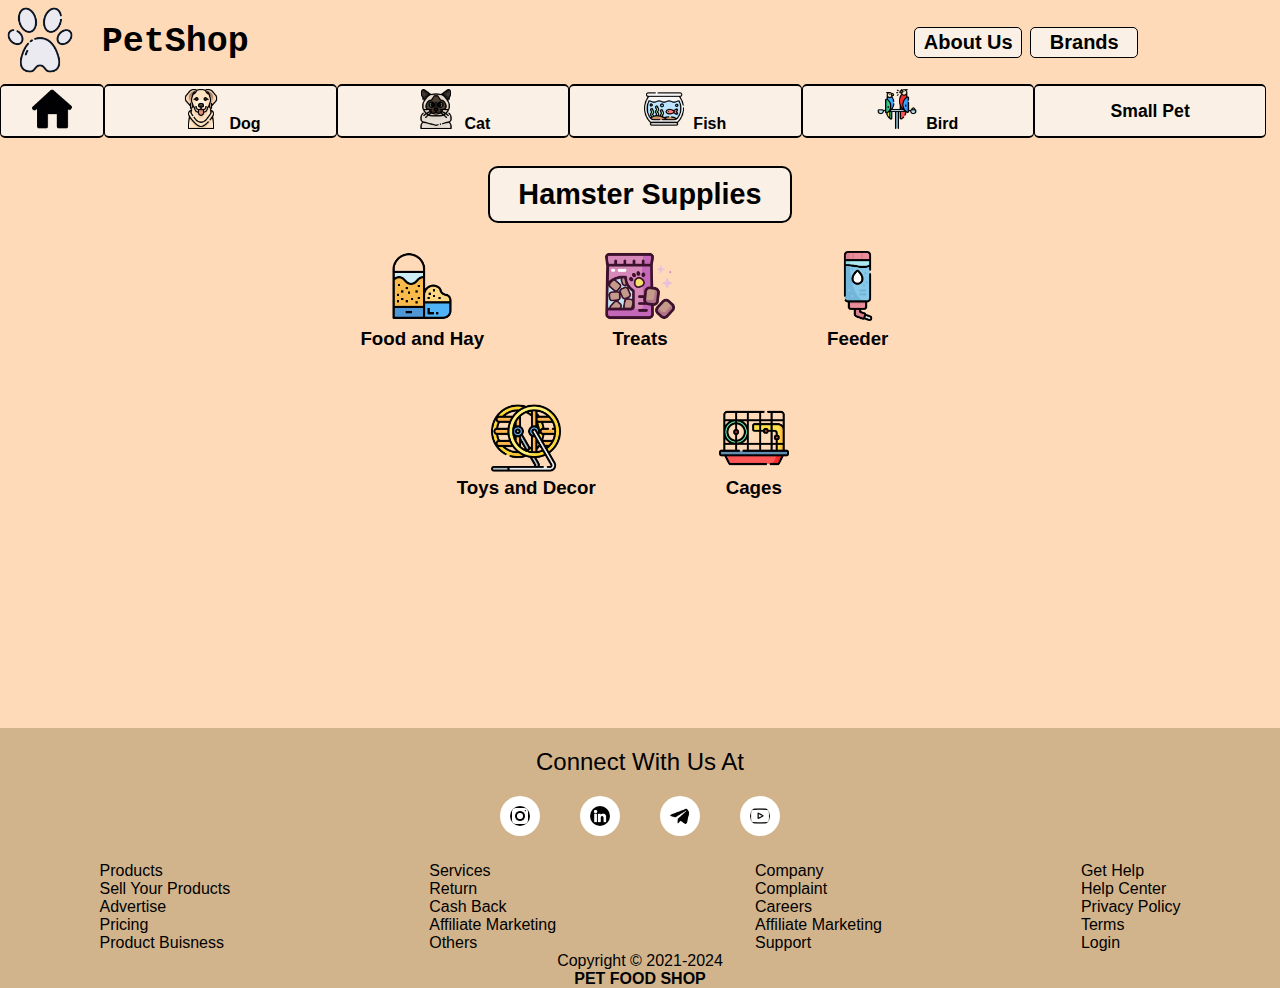
<file: pet_header/hamster.html>
<!DOCTYPE html>
<html lang="en">
<head>
    <meta charset="UTF-8">
    <meta name="viewport" content="width=device-width, initial-scale=1">
    <title>PetShop - Hamster</title>
    <link rel="shortcut icon" href="../images/paw.png">
    <link rel="stylesheet" href="../css/header_and_footer.css">
    <link rel="stylesheet" href="../css/main_section2.css">
    <link rel="stylesheet" href="../css/slicknav.css">
    <script src="https://code.jquery.com/jquery-3.2.1.min.js"></script>
    <script src="../js/jquery.slicknav.min.js"></script>
    <script type="text/javascript">
        $(document).ready(function(){
            $('#nav_menu').slicknav({prependTo:"#mobile_menu"});
        });
    </script>

</head>
<body>
<header>
    <table class="header1">
        <tr>
            <th class="img_logo"><img src="../images/paw.png" alt="Paw" height=70></th>
            <th class="pet_shop"><h1><a href="../index.html">PetShop</a></h1></th>
            <th class="space"><p></p></th>
            <th class="info"><h2 class="about_us"><a href="../information/about_us.html">About Us</a></h2></th>
            <th class="info"><h2 class="brands"><a href="../information/brands.html">Brands</a></h2></th>
            <th class="space"><p></p></th>
            <th class="img_wishlist"><a href="../information/wishlist.html">
                <img src="../images/wishlist.png" alt="Wish List" height=70 title="Wish List"></a></th>
            </tr>
        </table>
        <p></p>

        <nav id="nav_menu">
            <ul>
                <li id="house"><a href="../index.html">
                    <img src="../images/house.png" alt="Home page" height="40" title="Homepage"></a></li>
                <li><a href="../pet_header/dog.html">
                    <img src="../images/pets/dog.png" alt="picture of the dog" height="40">&nbsp;&nbsp;Dog</a></li>
                <li><a href="../pet_header/cat.html">
                    <img src="../images/pets/cat.png" alt="picture of the cat" height="40">&nbsp;&nbsp;Cat</a></li>
                <li><a href="../pet_header/fish.html">
                    <img src="../images/pets/fish.png" alt="picture of the fish" height="40">&nbsp;&nbsp;Fish</a></li>
                <li><a href="../pet_header/bird.html">
                    <img src="../images/pets/bird.png" alt="picture of the bird" height="40">&nbsp;&nbsp;Bird</a></li>
                <li id="last_item"><p>Small Pet</p>
                    <ul>
                        <li><a href="../pet_header/hamster.html">
                            <img src="../images/pets/hamster.png" alt="picture of the hamster" height="30">Hamster</a></li>
                        <li><a href="../pet_header/chinchilla.html">
                            <img src="../images/pets/chinchilla.png" alt="picture of the chinchilla" height="30">Chinchilla</a></li>
                        <li><a href="../pet_header/guinea_pig.html">
                            <img src="../images/pets/guinea_pig.png" alt="picture of the guinea pig" height="30">Guinea Pig</a></li>
                        <li><a href="../pet_header/rabbit.html">
                            <img src="../images/pets/rabbit.png" alt="picture of the rabbit" height="30">Rabbit</a></li>
                    </ul>
                </li>
            </ul>
        </nav>
    </header>

    <main>
        <br>
        <h2>Hamster Supplies</h2>
        <br>
        <div class="container">
            <div class="item">
                <div class="item_box">
                    <a href="../supplies/hamster/hamster_food.html">
                        <img src="../images/hamster/food.png" alt="picture of the hamster food" height="70">
                        <h3>Food and Hay</h3>
                    </a>
                </div>
            </div>
            <div class="item">
                <div class="item_box">
                    <a href="../supplies/hamster/hamster_treats.html">
                        <img src="../images/hamster/treats.png" alt="picture of the hamster treats" height="70">
                        <h3>Treats</h3>
                    </a>
                </div>
            </div>
            <div class="item">
                <div class="item_box">
                    <a href="../supplies/hamster/hamster_feeder.html">
                        <img src="../images/hamster/feeder.png" alt="picture of the hamster feeder" height="70">
                        <h3>Feeder</h3>
                    </a>
                </div>
            </div>
            <div class="item2">
                <div class="item_box">
                    <a href="../supplies/hamster/hamster_toys_decor.html">
                        <img src="../images/hamster/decor.png" alt="picture of the hamster decor" height="70">
                        <h3>Toys and Decor</h3>
                    </a>
                </div>
            </div>
            <div class="item3">
                <div class="item_box">
                    <a href="../supplies/hamster/hamster_cages.html">
                        <img src="../images/hamster/cage.png" alt="picture of the hamster cage" height="70">
                        <h3>Cages</h3>
                    </a>
                </div>
            </div>
        </div>
    </main>

    <footer>
        <div Class="footer1">
            Connect With Us At
            <div Class="Social-Media" style="display: flex; justify-content: center;">
                <a Href="#"> <img src="../images/footer_img/instagram.png" alt="insta" class="footer1-section-img"></a>
                <a Href="#"> <img src="../images/footer_img/linkedin.png" alt="linked" class="footer1-section-img"> </a>
                <a Href="#"> <img src="../images/footer_img/telegram.png" alt="tele" class="footer1-section-img"> </a>
                <a Href="#"> <img src="../images/footer_img/youtube.png" alt="yout" class="footer1-section-img"> </a>
            </div>
        </div>
        <div Class="footer2">
            <div Class="Product">
                <div Class="Heading">Products</div>
                <div Class="div">Sell Your Products</div>
                <div Class="div">Advertise</div>
                <div Class="div">Pricing</div>
                <div Class="div">Product Buisness</div>
            </div>
            <div Class="Services">
                <div Class="Heading">Services</div>
                <div Class="div">Return</div>
                <div Class="div">Cash Back</div>
                <div Class="div">Affiliate Marketing</div>
                <div Class="div">Others</div>
            </div>
            <div Class="Company">
                <div Class="Heading">Company</div>
                <div Class="div">Complaint</div>
                <div Class="div">Careers</div>
                <div Class="div">Affiliate Marketing</div>
                <div Class="div">Support</div>
            </div>
            <div Class="Get Help">
                <div Class="Heading">Get Help</div>
                <div Class="div">Help Center</div>
                <div Class="div">Privacy Policy</div>
                <div Class="div">Terms</div>
                <div Class="div">Login</div>
            </div>
        </div>
        <div Class="footer3">
            Copyright © 2021-2024
            <H4>PET FOOD SHOP</H4>

        </div>
    </footer>
</body>
</html>
</file>
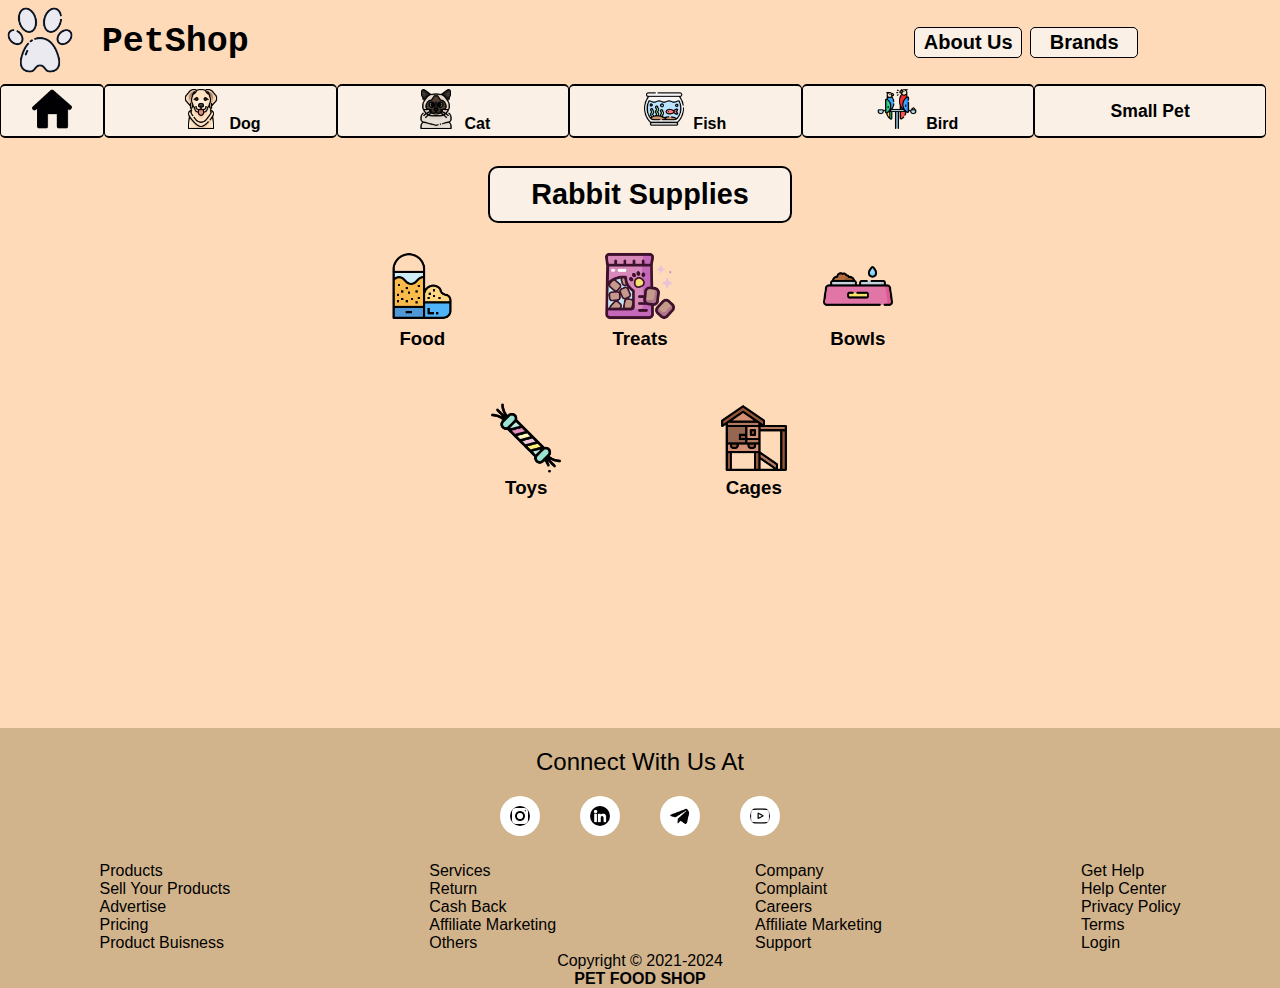
<file: pet_header/rabbit.html>
<!DOCTYPE html>
<html lang="en">
<head>
    <meta charset="UTF-8">
    <meta name="viewport" content="width=device-width, initial-scale=1">
    <title>PetShop - Rabbit</title>
    <link rel="shortcut icon" href="../images/paw.png">
    <link rel="stylesheet" href="../css/header_and_footer.css">
    <link rel="stylesheet" href="../css/main_section2.css">
    <link rel="stylesheet" href="../css/slicknav.css">
    <script src="https://code.jquery.com/jquery-3.2.1.min.js"></script>
    <script src="../js/jquery.slicknav.min.js"></script>
    <script type="text/javascript">
        $(document).ready(function(){
            $('#nav_menu').slicknav({prependTo:"#mobile_menu"});
        });
    </script>

</head>
<body>
<header>
    <table class="header1">
        <tr>
            <th class="img_logo"><img src="../images/paw.png" alt="Paw" height=70></th>
            <th class="pet_shop"><h1><a href="../index.html">PetShop</a></h1></th>
            <th class="space"><p></p></th>
            <th class="info"><h2 class="about_us"><a href="../information/about_us.html">About Us</a></h2></th>
            <th class="info"><h2 class="brands"><a href="../information/brands.html">Brands</a></h2></th>
            <th class="space"><p></p></th>
            <th class="img_wishlist"><a href="../information/wishlist.html">
                <img src="../images/wishlist.png" alt="Wish List" height=70 title="Wish List"></a></th>
            </tr>
        </table>
        <p></p>

        <nav id="nav_menu">
            <ul>
                <li id="house"><a href="../index.html">
                    <img src="../images/house.png" alt="Home page" height="40" title="Homepage"></a></li>
                <li><a href="../pet_header/dog.html">
                    <img src="../images/pets/dog.png" alt="picture of the dog" height="40">&nbsp;&nbsp;Dog</a></li>
                <li><a href="../pet_header/cat.html">
                    <img src="../images/pets/cat.png" alt="picture of the cat" height="40">&nbsp;&nbsp;Cat</a></li>
                <li><a href="../pet_header/fish.html">
                    <img src="../images/pets/fish.png" alt="picture of the fish" height="40">&nbsp;&nbsp;Fish</a></li>
                <li><a href="../pet_header/bird.html">
                    <img src="../images/pets/bird.png" alt="picture of the bird" height="40">&nbsp;&nbsp;Bird</a></li>
                <li id="last_item"><p>Small Pet</p>
                    <ul>
                        <li><a href="../pet_header/hamster.html">
                            <img src="../images/pets/hamster.png" alt="picture of the hamster" height="30">Hamster</a></li>
                        <li><a href="../pet_header/chinchilla.html">
                            <img src="../images/pets/chinchilla.png" alt="picture of the chinchilla" height="30">Chinchilla</a></li>
                        <li><a href="../pet_header/guinea_pig.html">
                            <img src="../images/pets/guinea_pig.png" alt="picture of the guinea pig" height="30">Guinea Pig</a></li>
                        <li><a href="../pet_header/rabbit.html">
                            <img src="../images/pets/rabbit.png" alt="picture of the rabbit" height="30">Rabbit</a></li>
                    </ul>
                </li>
            </ul>
        </nav>
    </header>

    <main>
        <br>
        <h2>Rabbit Supplies</h2>
        <br>
        <div class="container">
            <div class="item">
                <div class="item_box">
                    <a href="../supplies/rabbit/rabbit_food.html">
                        <img src="../images/rabbit/food.png" alt="picture of the rabbit food" height="70">
                        <h3>Food</h3>
                    </a>
                </div>
            </div>
            <div class="item">
                <div class="item_box">
                    <a href="../supplies/rabbit/rabbit_treats.html">
                        <img src="../images/rabbit/treats.png" alt="picture of the rabbit treats" height="70">
                        <h3>Treats</h3>
                    </a>
                </div>
            </div>
            <div class="item">
                <div class="item_box">
                    <a href="../supplies/rabbit/rabbit_bowls.html">
                        <img src="../images/rabbit/bowl.png" alt="picture of the rabbit bowl" height="70">
                        <h3>Bowls</h3>
                    </a>
                </div>
            </div>
            <div class="item2">
                <div class="item_box">
                    <a href="../supplies/rabbit/rabbit_toys.html">
                        <img src="../images/rabbit/toy.png" alt="picture of the rabbit toy" height="70">
                        <h3>Toys</h3>
                    </a>
                </div>
            </div>
            <div class="item3">
                <div class="item_box">
                    <a href="../supplies/rabbit/rabbit_cages.html">
                        <img src="../images/rabbit/cage.png" alt="picture of the rabbit cage" height="70">
                        <h3>Cages</h3>
                    </a>
                </div>
            </div>
        </div>
    </main>

    <footer>
        <div Class="footer1">
            Connect With Us At
            <div Class="Social-Media" style="display: flex; justify-content: center;">
                <a Href="#"> <img src="../images/footer_img/instagram.png" alt="insta" class="footer1-section-img"></a>
                <a Href="#"> <img src="../images/footer_img/linkedin.png" alt="linked" class="footer1-section-img"> </a>
                <a Href="#"> <img src="../images/footer_img/telegram.png" alt="tele" class="footer1-section-img"> </a>
                <a Href="#"> <img src="../images/footer_img/youtube.png" alt="yout" class="footer1-section-img"> </a>
            </div>
        </div>
        <div Class="footer2">
            <div Class="Product">
                <div Class="Heading">Products</div>
                <div Class="div">Sell Your Products</div>
                <div Class="div">Advertise</div>
                <div Class="div">Pricing</div>
                <div Class="div">Product Buisness</div>
            </div>
            <div Class="Services">
                <div Class="Heading">Services</div>
                <div Class="div">Return</div>
                <div Class="div">Cash Back</div>
                <div Class="div">Affiliate Marketing</div>
                <div Class="div">Others</div>
            </div>
            <div Class="Company">
                <div Class="Heading">Company</div>
                <div Class="div">Complaint</div>
                <div Class="div">Careers</div>
                <div Class="div">Affiliate Marketing</div>
                <div Class="div">Support</div>
            </div>
            <div Class="Get Help">
                <div Class="Heading">Get Help</div>
                <div Class="div">Help Center</div>
                <div Class="div">Privacy Policy</div>
                <div Class="div">Terms</div>
                <div Class="div">Login</div>
            </div>
        </div>
        <div Class="footer3">
            Copyright © 2021-2024
            <H4>PET FOOD SHOP</H4>

        </div>
    </footer>
</body>
</html>
</file>
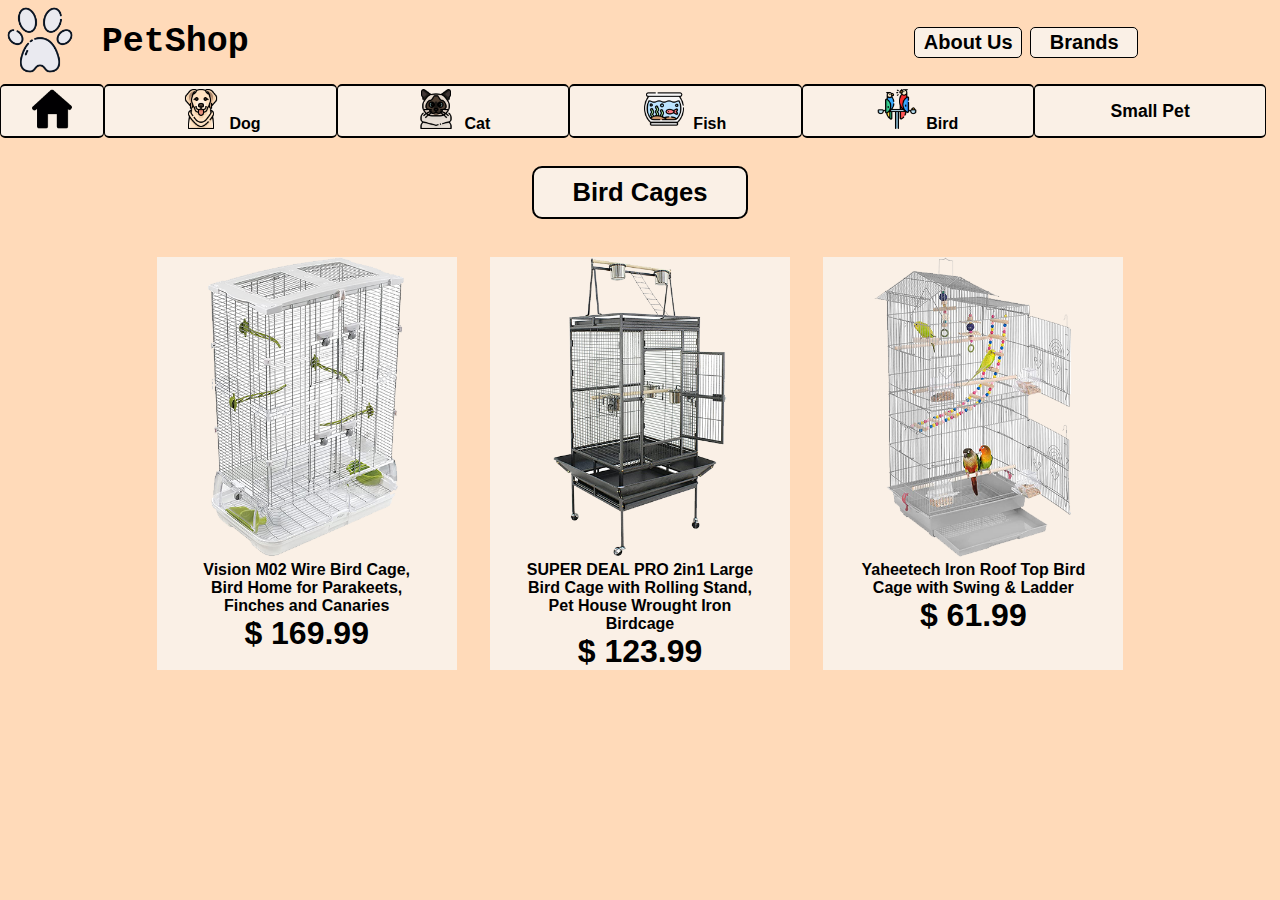
<file: supplies/bird/bird_cages.html>
<!DOCTYPE html>
<html lang="en">
<head>
    <meta charset="UTF-8">
    <meta name="viewport" content="width=device-width, initial-scale=1">
    <title>PetShop - Bird Cages</title>
    <link rel="shortcut icon" href="../../images/paw.png">
    <link rel="stylesheet" href="../../css/header_and_footer.css">
    <link rel="stylesheet" href="../../css/supplies.css">
    <link rel="stylesheet" href="../../css/slicknav.css">
    <script src="https://code.jquery.com/jquery-3.2.1.min.js"></script>
    <script src="../../js/jquery.slicknav.min.js"></script>
    <script type="text/javascript">
        $(document).ready(function(){
            $('#nav_menu').slicknav({prependTo:"#mobile_menu"});
        });
    </script>

</head>
<body>
    <header>
        <table class="header1">
            <tr>
                <th class="img_logo"><img src="../../images/paw.png" alt="Paw" height=70></th>
                <th class="pet_shop"><h1><a href="../../index.html">PetShop</a></h1></th>
                <th class="space"><p></p></th>
                <th class="info"><h2 class="about_us"><a href="../../information/about_us.html">About Us</a></h2></th>
                <th class="info"><h2 class="brands"><a href="../../information/brands.html">Brands</a></h2></th>
                <th class="space"><p></p></th>
                <th class="img_wishlist"><a href="../../information/wishlist.html">
                    <img src="../../images/wishlist.png" alt="Wish List" height=70 title="Wish List"></a></th>            </tr>
        </table>
        <p></p>

        <nav id="nav_menu">
            <ul>
                <li id="house"><a href="../../index.html">
                    <img src="../../images/house.png" alt="Home page" height="40" title="Homepage"></a></li>
                <li><a href="../../pet_header/dog.html">
                    <img src="../../images/pets/dog.png" alt="picture of the dog" height="40">&nbsp;&nbsp;Dog</a></li>
                <li><a href="../../pet_header/cat.html">
                    <img src="../../images/pets/cat.png" alt="picture of the cat" height="40">&nbsp;&nbsp;Cat</a></li>
                <li><a href="../../pet_header/fish.html">
                    <img src="../../images/pets/fish.png" alt="picture of the fish" height="40">&nbsp;&nbsp;Fish</a></li>
                <li><a href="../../pet_header/bird.html">
                    <img src="../../images/pets/bird.png" alt="picture of the bird" height="40">&nbsp;&nbsp;Bird</a></li>
                <li id="last_item"><p>Small Pet</p>
                    <ul>
                        <li><a href="../../pet_header/hamster.html">
                            <img src="../../images/pets/hamster.png" alt="picture of the hamster" height="30">Hamster</a></li>
                        <li><a href="../../pet_header/chinchilla.html">
                            <img src="../../images/pets/chinchilla.png" alt="picture of the chinchilla" height="30">Chinchilla</a></li>
                        <li><a href="../../pet_header/guinea_pig.html">
                            <img src="../../images/pets/guinea_pig.png" alt="picture of the guinea pig" height="30">Guinea Pig</a></li>
                        <li><a href="../../pet_header/rabbit.html">
                            <img src="../../images/pets/rabbit.png" alt="picture of the rabbit" height="30">Rabbit</a></li>
                    </ul>
                </li>
            </ul>
        </nav>
    </header>


    <main>
        <br>
        <h2>Bird Cages</h2>
        <br>
        <section>
            <div class="container">
                <div class="item">
                    <div class="item_box">
                        <a href="cages/cage1.html">
                            <img src="cages/1/1.png">
                            <h3>Vision M02 Wire Bird Cage, Bird Home for Parakeets, Finches and Canaries</h3>
                            <h1>$ 169.99</h1>
                        </a>
                    </div>
                </div>
                <div class="item">
                    <div class="item_box">
                        <a href="cages/cage2.html">
                            <img src="cages/2/1.png">
                            <h3>SUPER DEAL PRO 2in1 Large Bird Cage with Rolling Stand, Pet House Wrought Iron Birdcage</h3>
                            <h1>$ 123.99</h1>
                        </a>
                    </div>
                </div>
                <div class="item">
                    <div class="item_box">
                        <a href="cages/cage3.html">
                            <img src="cages/3/1.png">
                            <h3>Yaheetech Iron Roof Top Bird Cage with Swing & Ladder</h3>
                            <h1>$ 61.99</h1>
                        </a>
                    </div>
                </div>

                <!--<div class="item">
                    <div class="item_box">
                        <a href="cages/cage4.html">
                            <img src="cages/4/1.png">
                            <h3>Yaheetech Open Top Rolling Parrot Bird Cage, with Detachable Stand </h3>
                            <h1>$ 61.99</h1>
                        </a>
                    </div>
                </div>
                <div class="item">
                    <div class="item_box">
                        <a href="cages/cage5.html">
                            <img src="cages/5/1.png">
                            <h3>Yaheetech 32inch Transparent Bird Cage Open Top</h3>
                            <h1>$ 49.99</h1>
                        </a>
                    </div>
                </div>-->

            </div>
        </section>
    </main>


    <footer>

    </footer>
</body>
</html>
</file>
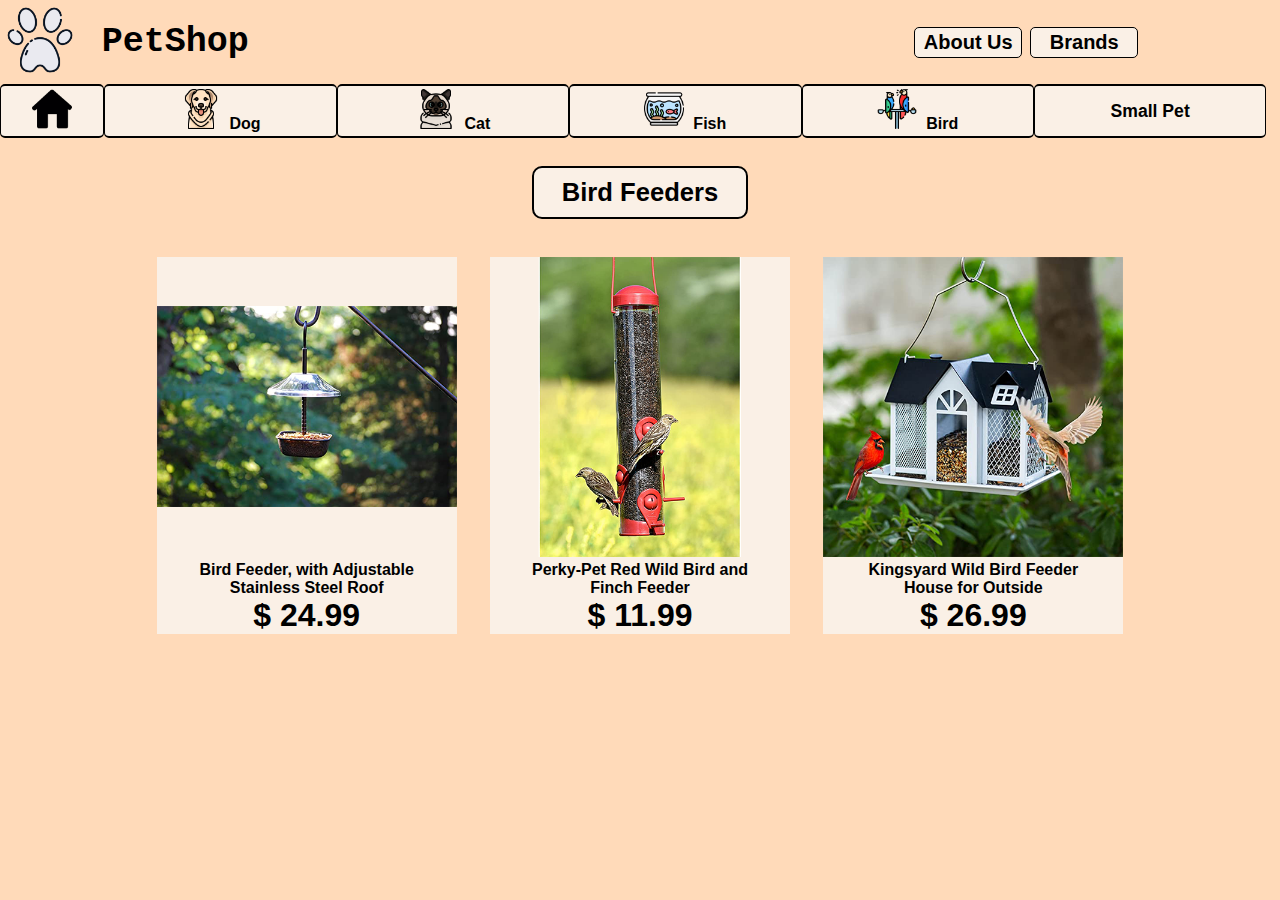
<file: supplies/bird/bird_feeder.html>
<!DOCTYPE html>
<html lang="en">
<head>
    <meta charset="UTF-8">
    <meta name="viewport" content="width=device-width, initial-scale=1">
    <title>PetShop - Bird Feeders</title>
    <link rel="shortcut icon" href="../../images/paw.png">
    <link rel="stylesheet" href="../../css/header_and_footer.css">
    <link rel="stylesheet" href="../../css/supplies.css">
    <link rel="stylesheet" href="../../css/slicknav.css">
    <script src="https://code.jquery.com/jquery-3.2.1.min.js"></script>
    <script src="../../js/jquery.slicknav.min.js"></script>
    <script type="text/javascript">
        $(document).ready(function(){
            $('#nav_menu').slicknav({prependTo:"#mobile_menu"});
        });
    </script>

</head>
<body>
    <header>
        <table class="header1">
            <tr>
                <th class="img_logo"><img src="../../images/paw.png" alt="Paw" height=70></th>
                <th class="pet_shop"><h1><a href="../../index.html">PetShop</a></h1></th>
                <th class="space"><p></p></th>
                <th class="info"><h2 class="about_us"><a href="../../information/about_us.html">About Us</a></h2></th>
                <th class="info"><h2 class="brands"><a href="../../information/brands.html">Brands</a></h2></th>
                <th class="space"><p></p></th>
                <th class="img_wishlist"><a href="../../information/wishlist.html">
                    <img src="../../images/wishlist.png" alt="Wish List" height=70 title="Wish List"></a></th>            </tr>
        </table>
        <p></p>

        <nav id="nav_menu">
            <ul>
                <li id="house"><a href="../../index.html">
                    <img src="../../images/house.png" alt="Home page" height="40" title="Homepage"></a></li>
                <li><a href="../../pet_header/dog.html">
                    <img src="../../images/pets/dog.png" alt="picture of the dog" height="40">&nbsp;&nbsp;Dog</a></li>
                <li><a href="../../pet_header/cat.html">
                    <img src="../../images/pets/cat.png" alt="picture of the cat" height="40">&nbsp;&nbsp;Cat</a></li>
                <li><a href="../../pet_header/fish.html">
                    <img src="../../images/pets/fish.png" alt="picture of the fish" height="40">&nbsp;&nbsp;Fish</a></li>
                <li><a href="../../pet_header/bird.html">
                    <img src="../../images/pets/bird.png" alt="picture of the bird" height="40">&nbsp;&nbsp;Bird</a></li>
                <li id="last_item"><p>Small Pet</p>
                    <ul>
                        <li><a href="../../pet_header/hamster.html">
                            <img src="../../images/pets/hamster.png" alt="picture of the hamster" height="30">Hamster</a></li>
                        <li><a href="../../pet_header/chinchilla.html">
                            <img src="../../images/pets/chinchilla.png" alt="picture of the chinchilla" height="30">Chinchilla</a></li>
                        <li><a href="../../pet_header/guinea_pig.html">
                            <img src="../../images/pets/guinea_pig.png" alt="picture of the guinea pig" height="30">Guinea Pig</a></li>
                        <li><a href="../../pet_header/rabbit.html">
                            <img src="../../images/pets/rabbit.png" alt="picture of the rabbit" height="30">Rabbit</a></li>
                    </ul>
                </li>
            </ul>
        </nav>
    </header>


    <main>
        <br>
        <h2>Bird Feeders</h2>
        <br>
        <section>
            <div class="container">
                <div class="item">
                    <div class="item_box">
                        <a href="feeders/feeder1.html">
                            <img src="feeders/1/1.png">
                            <h3>Bird Feeder, with Adjustable Stainless Steel Roof</h3>
                            <h1>$ 24.99</h1>
                        </a>
                    </div>
                </div>
                <div class="item">
                    <div class="item_box">
                        <a href="feeders/feeder2.html">
                            <img src="feeders/2/1.png">
                            <h3>Perky-Pet Red Wild Bird and Finch Feeder</h3>
                            <h1>$ 11.99</h1>
                        </a>
                    </div>
                </div>
                <div class="item">
                    <div class="item_box">
                        <a href="feeders/feeder3.html">
                            <img src="feeders/3/1.png">
                            <h3>Kingsyard Wild Bird Feeder House for Outside</h3>
                            <h1>$ 26.99</h1>
                        </a>
                    </div>
                </div>

                <!--<div class="item">
                    <div class="item_box">
                        <a href="feeders/feeder4.html">
                            <img src="feeders/4/1.png">
                            <h3>Perky-Pet Mason Jar Wild Bird Feeder, Blue </h3>
                            <h1>$ 16.99</h1>
                        </a>
                    </div>
                </div>
                <div class="item">
                    <div class="item_box">
                        <a href="feeders/feeder5.html">
                            <img src="feeders/5/1.png">
                            <h3>Gray Bunny 6-Port Bird Feeders for Outdoors Hanging</h3>
                            <h1>$ 20.99</h1>
                        </a>
                    </div>
                </div>-->
            </div>
        </section>
    </main>


    <footer>

    </footer>
</body>
</html>
</file>
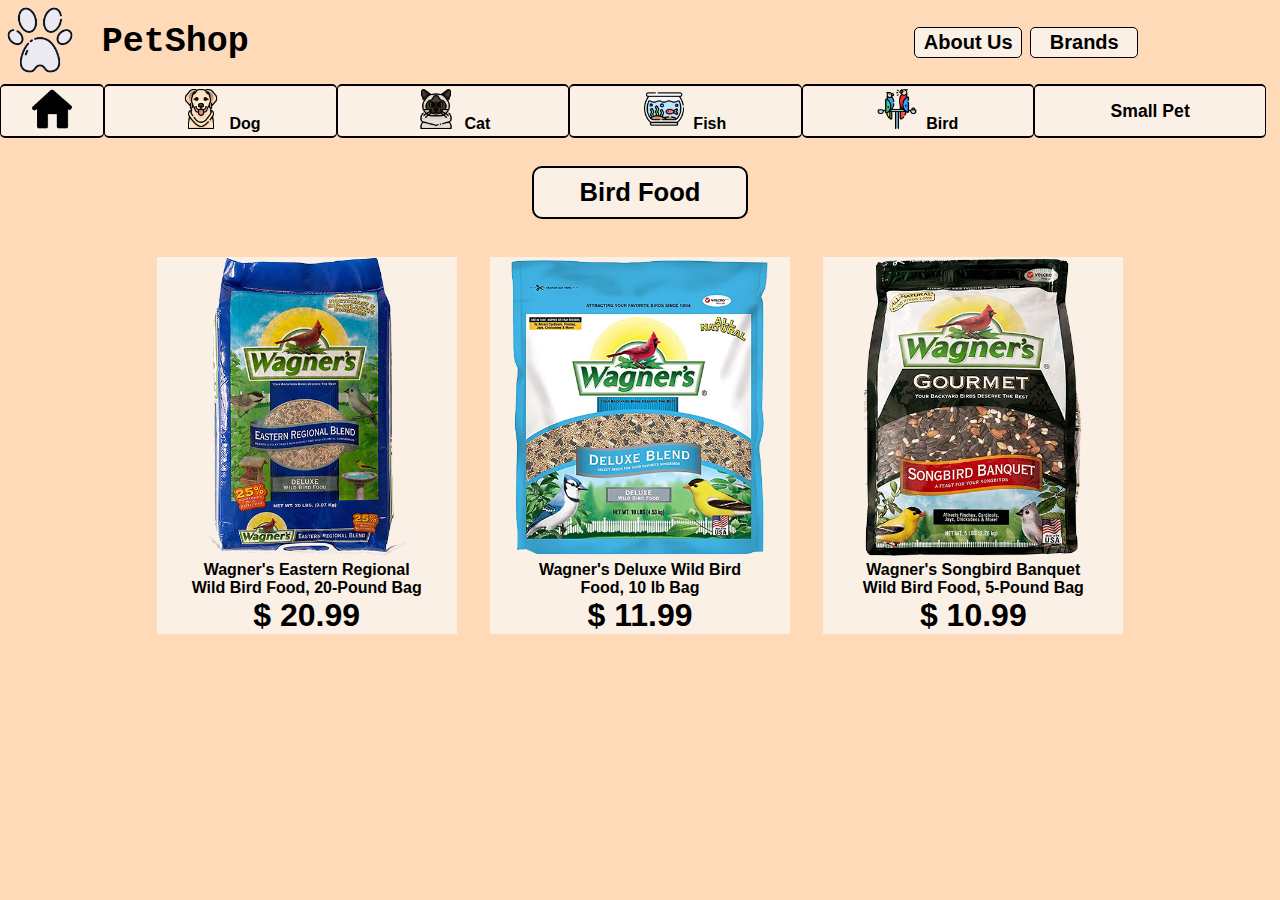
<file: supplies/bird/bird_food.html>
<!DOCTYPE html>
<html lang="en">
<head>
    <meta charset="UTF-8">
    <meta name="viewport" content="width=device-width, initial-scale=1">
    <title>PetShop - Bird Food</title>
    <link rel="shortcut icon" href="../../images/paw.png">
    <link rel="stylesheet" href="../../css/header_and_footer.css">
    <link rel="stylesheet" href="../../css/supplies.css">
    <link rel="stylesheet" href="../../css/slicknav.css">
    <script src="https://code.jquery.com/jquery-3.2.1.min.js"></script>
    <script src="../../js/jquery.slicknav.min.js"></script>
    <script type="text/javascript">
        $(document).ready(function(){
            $('#nav_menu').slicknav({prependTo:"#mobile_menu"});
        });
    </script>

</head>
<body>
    <header>
        <table class="header1">
            <tr>
                <th class="img_logo"><img src="../../images/paw.png" alt="Paw" height=70></th>
                <th class="pet_shop"><h1><a href="../../index.html">PetShop</a></h1></th>
                <th class="space"><p></p></th>
                <th class="info"><h2 class="about_us"><a href="../../information/about_us.html">About Us</a></h2></th>
                <th class="info"><h2 class="brands"><a href="../../information/brands.html">Brands</a></h2></th>
                <th class="space"><p></p></th>
                <th class="img_wishlist"><a href="../../information/wishlist.html">
                    <img src="../../images/wishlist.png" alt="Wish List" height=70 title="Wish List"></a></th>            </tr>
        </table>
        <p></p>

        <nav id="nav_menu">
            <ul>
                <li id="house"><a href="../../index.html">
                    <img src="../../images/house.png" alt="Home page" height="40" title="Homepage"></a></li>
                <li><a href="../../pet_header/dog.html">
                    <img src="../../images/pets/dog.png" alt="picture of the dog" height="40">&nbsp;&nbsp;Dog</a></li>
                <li><a href="../../pet_header/cat.html">
                    <img src="../../images/pets/cat.png" alt="picture of the cat" height="40">&nbsp;&nbsp;Cat</a></li>
                <li><a href="../../pet_header/fish.html">
                    <img src="../../images/pets/fish.png" alt="picture of the fish" height="40">&nbsp;&nbsp;Fish</a></li>
                <li><a href="../../pet_header/bird.html">
                    <img src="../../images/pets/bird.png" alt="picture of the bird" height="40">&nbsp;&nbsp;Bird</a></li>
                <li id="last_item"><p>Small Pet</p>
                    <ul>
                        <li><a href="../../pet_header/hamster.html">
                            <img src="../../images/pets/hamster.png" alt="picture of the hamster" height="30">Hamster</a></li>
                        <li><a href="../../pet_header/chinchilla.html">
                            <img src="../../images/pets/chinchilla.png" alt="picture of the chinchilla" height="30">Chinchilla</a></li>
                        <li><a href="../../pet_header/guinea_pig.html">
                            <img src="../../images/pets/guinea_pig.png" alt="picture of the guinea pig" height="30">Guinea Pig</a></li>
                        <li><a href="../../pet_header/rabbit.html">
                            <img src="../../images/pets/rabbit.png" alt="picture of the rabbit" height="30">Rabbit</a></li>
                    </ul>
                </li>
            </ul>
        </nav>
    </header>


    <main>
        <br>
        <h2>Bird Food</h2>
        <br>
        <section>
            <div class="container">
                <div class="item">
                    <div class="item_box">
                        <a href="food/food1.html">
                            <img src="food/1/front.png">
                            <h3>Wagner's Eastern Regional Wild Bird Food, 20-Pound Bag</h3>
                            <h1>$ 20.99</h1>
                        </a>
                    </div>
                </div>
                <div class="item">
                    <div class="item_box">
                        <a href="food/food2.html">
                            <img src="food/2/front.png">
                            <h3>Wagner's Deluxe Wild Bird Food, 10 lb Bag</h3>
                            <h1>$ 11.99</h1>
                        </a>
                    </div>
                </div>
                <div class="item">
                    <div class="item_box">
                        <a href="food/food3.html">
                            <img src="food/3/front.png">
                            <h3>Wagner's Songbird Banquet Wild Bird Food, 5-Pound Bag</h3>
                            <h1>$ 10.99</h1>
                        </a>
                    </div>
                </div>

                <!--<div class="item">
                    <div class="item_box">
                        <a href="food/food4.html">
                            <img src="food/4/front.png">
                            <h3>Kaytee Wild Bird Food Nut & Fruit Seed Blend</h3>
                            <h1>$ 13.99</h1>
                        </a>
                    </div>
                </div>
                <div class="item">
                    <div class="item_box">
                        <a href="food/food5.html">
                            <img src="food/5/front.png">
                            <h3>Wagner's Cardinal Blend Wild Bird Food, 6-Pound Bag</h3>
                            <h1>$ 21.99</h1>
                        </a>
                    </div>
                </div>-->

            </div>
        </section>
    </main>


    <footer>

    </footer>
</body>
</html>
</file>
<file: css/header_and_footer.css>
/* the styles for the elements */
body {
    font-family: Arial, Helvetica, sans-serif;
    font-size: 100%;
    background-color: peachpuff;
    width:100%;
}
/** {
    border: 1px solid black;
}*/
* {
    margin:0;
    padding: 0;
}

a {
    display: block;
}

/* the styles for the header1 */
.header1 a:link, .header1 a:visited {
    text-decoration: none;
    color: black;
}
tr {
    margin-bottom: 40px;
}
.header1 {
    width: 100%;
    border-collapse: separate;
    border-spacing: 5px;
}
.img_logo {
    width: 3%;
}
.img_wishlist {
    width: 5%;
}
.pet_shop {
    width: 20%;
    margin-right: 300px;
    margin-left: 0;
}
.info {
    width: 15%;
}
.about_us {
    margin-left: 600px;
    margin-right: 3px;
    background-color: linen;
}
.brands {
    margin-right: 0;
    background-color: linen;
}
.space {
    width: 21%;
}
header h1 {
    font-family: "Comic Sans MS", "Courier New", serif;
    font-size: 35px;
    text-indent: 10px;
    padding: 5px;
}
.about_us, .brands {
    font-size: 20px;
    border: 1px solid black;
    border-radius: 5px;
    padding: 3px;
    text-align: center;
    vertical-align: center;
    width: 100px;   height: 100%;
}

/* the styles for the menu */
#nav_menu a:link, #nav_menu a:visited {
    text-decoration: none;
    color: black;
}
#nav_menu li:hover, #nav_menu li:focus {
    font-style: italic;
    background-color: tan;
}
#nav_menu ul li a, #nav_menu ul ul li a, #nav_menu ul #last_item p {
    display: block;
    padding: 3px;
    text-align: center;
    vertical-align: center;
    font-weight: bold;
}
#nav_menu ul #last_item p {
    padding: 15px 0 15px 0;
    font-size: 110%;
}

#nav_menu {

    clear: both;
}
#nav_menu ul {
    width: 100%;
    list-style: none;
    position: relative;
}
#nav_menu ul li{
    float: left;
    border-top: 2px solid black;
    border-bottom: 2px solid black;
    border-left: 1.5px solid black;
    border-right: 1.5px solid black;
    border-radius: 5px;
    background-color: linen;
    width: 18%;
    height: 50px;
    padding: 0;
    margin: 0;
}
#nav_menu ul #house{
    width: 8%;
}

#nav_menu ul ul {
    display: none;
    position: absolute;
    top: 100%;
}
#nav_menu ul ul li {
    float: none;
    height: 40px;
}
#nav_menu ul li:hover>ul {
    display: block;
}
#nav_menu > ul::after {
    content: "";
    display: block;
    clear: both;
}
#nav_menu ul ul li {
    text-align: center;
    position: relative;
    text-decoration: none;
    background-color: linen;
    border: 1px solid black;
    border-radius: 5px;
    font-style: normal;
}
#nav_menu ul ul li a:hover {
    background-color: tan;
    font-style: italic;
}


/* the styles for the footer */
footer p {
    text-align: center;
    clear: both;
}


/* The styles for mobile menu */
#mobile_menu {
    display: none;
}

.footer1{
    padding-top: 20px;
    background-color: tan;
    color: #000000;
    font-size: 24px;
    width: 100%;
    height:auto;
    text-align: center;
}
.footer1-section-img{
    height: 20px;
    background-color: #ffffff;
    align-items: center;
    margin: 20px;
    border-radius: 50%;
    padding:10px;
}
.footer2{
    color: #000000;
    background-color: tan;
    display: flex;
    height: auto;
    width: 100%;
    justify-content: space-around;
}
.footer3{
    background-color: tan;
    color: #000000;
    width: 100%;
    height:auto;
    text-align: center;
      
}


/* The styles for the  media query*/
/* media query for a tablet in portrait view */
@media only screen and (max-width: 959px){

}
/* media query for a phone in landscape orientation */
@media only screen and (max-width: 767px) {
    #nav_menu {
        display: none;
    }
    /* hide the standard nav menu */
    #mobile_menu {
        display: block;
    }
    /* display the slicknav mobile menu */
    .slicknav_menu {
        background-color: linen !important;
    }
    #nav_menu ul li {
        color: black !important;
    }
}

/* media query for a phone in portrait orientation */
@media only screen and (max-width: 479px) {
    body {
        font-size: 90%;
    }
}
</file>
<file: css/main_section2.css>
/* the styles for the main */
main {
    clear: both;
    margin-top: 10px;
    height: 580px;
}

main h2 {
    font-size: 180%;
    border: 2px solid black;
    background-color: linen;
    width: 280px;
    padding: 10px;
    text-align: center;
    margin-left: auto;
    margin-right: auto;
    margin-bottom: 10px;
    border-radius: 10px;
}
.item_box:hover {
    font-style: italic;
    text-decoration: underline solid 2px;
    width: auto;
}
.container {
    display: flex;
    flex-wrap: wrap;
    justify-content: space-between;
    width: 650px;
    margin: auto auto;
}
.item {
    flex-basis: 33%;
    display: flex;
    justify-content: center;
    margin-bottom: 50px;
    text-align: center;
}
.item2 {
    flex-basis: 35%;
    display: flex;
    justify-content: center;
    margin-left: 15%;
    margin-bottom: 50px;
    text-align: center;
}
.item3 {
    flex-basis: 35%;
    display: flex;
    justify-content: center;
    margin-right: 15%;
    margin-bottom: 50px;
    text-align: center;
}
.item-box {
    text-align: center;
}
main .container .item .item_box h3 {
    padding: 3px;
}

/* the styles for links in main section */
main a:link, main a:visited {
    text-decoration: none;
    color: black;
}
main a:hover, main a:focus {
    font-style: italic;
}
</file>
<file: css/main_section.css>
/* the styles for the main */
main {
    clear: both;
    margin-top: 10px;
    height: 580px;
}
/* the styles for headers*/
main h3 {
    text-align: center;
    width: 30%;
    margin: 30px auto;
}
main h2 {
    font-size: 180%;
    border: 2px solid black;
    background-color: linen;
    width: 230px;
    padding: 10px;
    text-align: center;
    margin-left: auto;
    margin-right: auto;
    margin-bottom: 10px;
    border-radius: 10px;
}


/* the styles for container and its items */
.item_box:hover {
    font-style: italic;
    text-decoration: underline solid 2px;
    width: auto;
}
.container {
    display: flex;
    flex-wrap: wrap;
    justify-content: space-between;
    width: 900px;
    margin: auto auto;
}
.item {
    flex-basis: 25%;
    display: flex;
    justify-content: center;
    margin-bottom: 50px;
    text-align: center;
}
.item-box {
    text-align: center;
}
main .container .item .item_box h3 {
    font-size: 100%;
    margin: 0;
    text-align: center;
    width: 100%;
}
/* the styles for links in main section */
main a:link, main a:visited {
    text-decoration: none;
    color: black;
}
main a:hover, main a:focus {
    font-style: italic;
}

/* the styles for brands */
main #brands_square {
    display: flex;
    flex-wrap: wrap;
    justify-content: center;
    text-align: center;
    width: 75%;
    margin: auto auto;
}
main #brands_square p {
    width: 7em;
    height: 7em;
    border: 1px solid #f0cbab;
    box-shadow: 0 0 10px 6px #f0cbab;
    margin: 20px;
    display: flex;
    justify-content: center;
    align-items: center;
    font-size: 120%;
    font-weight: bold;
    color: darkred;
    text-decoration: underline;
}
/* the styles for "about us" */
main #about_us {
    width: 70%;
    margin: auto auto;
}
main #about_us #column1{
    float: left;
    width: 50%;
}
main #about_us #column1 img{
    float: left;
    width: 50px;
    height: 50px;
}
main #about_us #column1 p{
    float: left;
    align-items: center;
    display: flex;
    margin: 1%;
    width: 85%;
    height: 50px;
}
main #about_us #column2{
    float: left;
    width: 50%;
}
main #about_us #column2 img{
    float: left;
    width: 50px;
    height: 50px;
}
main #about_us #column2 p{
    float: left;
    align-items: center;
    display: flex;
    margin: 1%;
    width: 85%;
    height: 50px;
}


/* the styles for wish list */
main #wishlist_block {
    width: 70%;
    height: 500px;
    border: 1px solid #f0cbab;
    box-shadow: 0 0 10px 6px #f0cbab;
    justify-content: center;
    margin: 10px auto 20px auto;
}

/* the styles for main section for first page*/
#first_page{
    width: 75%;
    margin: auto auto;
}
main h1{
    text-align: center;
}
main ul{
    margin-left: 50px;
}






.main-container {
    display: flex;
    gap: 20px;
    padding: 20px;
}

.main-left {
    flex: 1;
    display: flex;
    justify-content: center;
    align-items: center;
    background-color: #f9f9f9;
    border-radius: 10px;
    padding: 10px;
    height: 520px;
}

.slideshow {
    position: relative;
    width: 100%;
    max-width: 400px;
    height: 300px;
    overflow: hidden;
}

.slideshow .slide {
    width: 100%;
    height: 100%;
    position: absolute;
    opacity: 0;
    transition: opacity 1s ease-in-out;
}

.slideshow .slide:first-child {
    opacity: 1;
}

.main-right {
    flex: 2;
    padding: 20px;
    background-color: #ffffff;
    border-radius: 10px;
    box-shadow: 0 4px 6px rgba(0, 0, 0, 0.1);
    height: 500px;
}

.welcome-section h1 {
    font-size: 14px;
    color: #2c3e50;
    margin-bottom: 10px;
}

.welcome-section .intro-text {
    font-size: 16px;
    line-height: 1.6;
    color: #555;
}

.features-section .features-list {
    list-style-type: none;
    padding: 0;
}

.features-section .features-list li {
    margin-bottom: 15px;
    font-size: 1.1em;
    line-height: 1.5;
}



/*@keyframes moveright{
    from{margin-left: 1%;}
    to{margin-left: 90%;}
}
main #dog{
    background-color: red;
    border: 1px solid black;
    border-radius: 100%;
    width: 100px;
    height: 100px;
    overflow: hidden;
    display: flex;
    justify-content: center;
    align-items: center;
    animation: moveright ease-in-out 10s infinite alternate;
}
main #dog img{
    width: 80px;
    height: 80px;
    position: absolute;
}
main #dog a{
    display: block;
}*/
</file>
<file: css/supplies.css>
/* the styles for the main */
main {
    clear: both;
    margin-top: 10px;
}

main h2 {
    font-size: 160%;
    border: 2px solid black;
    background-color: linen;
    width: 15%;
    padding: 10px;
    text-align: center;
    margin-left: auto;
    margin-right: auto;
    margin-bottom: 10px;
    border-radius: 10px;
}
/* the style for the section */
section {
    #border-top: 1px solid #a9975b;
    #background-color: linen;
    text-align: center;
}
section h3 {
    font-size: 90%;
}
section .container .item .item_box img {
    width: 300px;
}

/* the styles for container */
.item_box:hover {
    font-style: italic;
    text-decoration: underline solid 2px;
    width: auto;
}
section .container {
    display: flex;
    flex-wrap: wrap;
    justify-content: space-around;
    width: 1000px;
    margin: 10px auto;
}
section .container .item {
    flex-basis: 24%;
    display: flex;
    justify-content: center;
    margin: 0 16px 40px 16px;
    text-align: center;
    background-color: linen;
}
section .container .item .item-box {
    text-align: center;

}
main .container .item .item_box h3 {
    font-size: 100%;
    text-align: center;
    width: 80%;
    margin: 0 auto;
}
/* the styles for links in main section */
main a:link, main a:visited {
    text-decoration: none;
    color: black;
}
</file>
